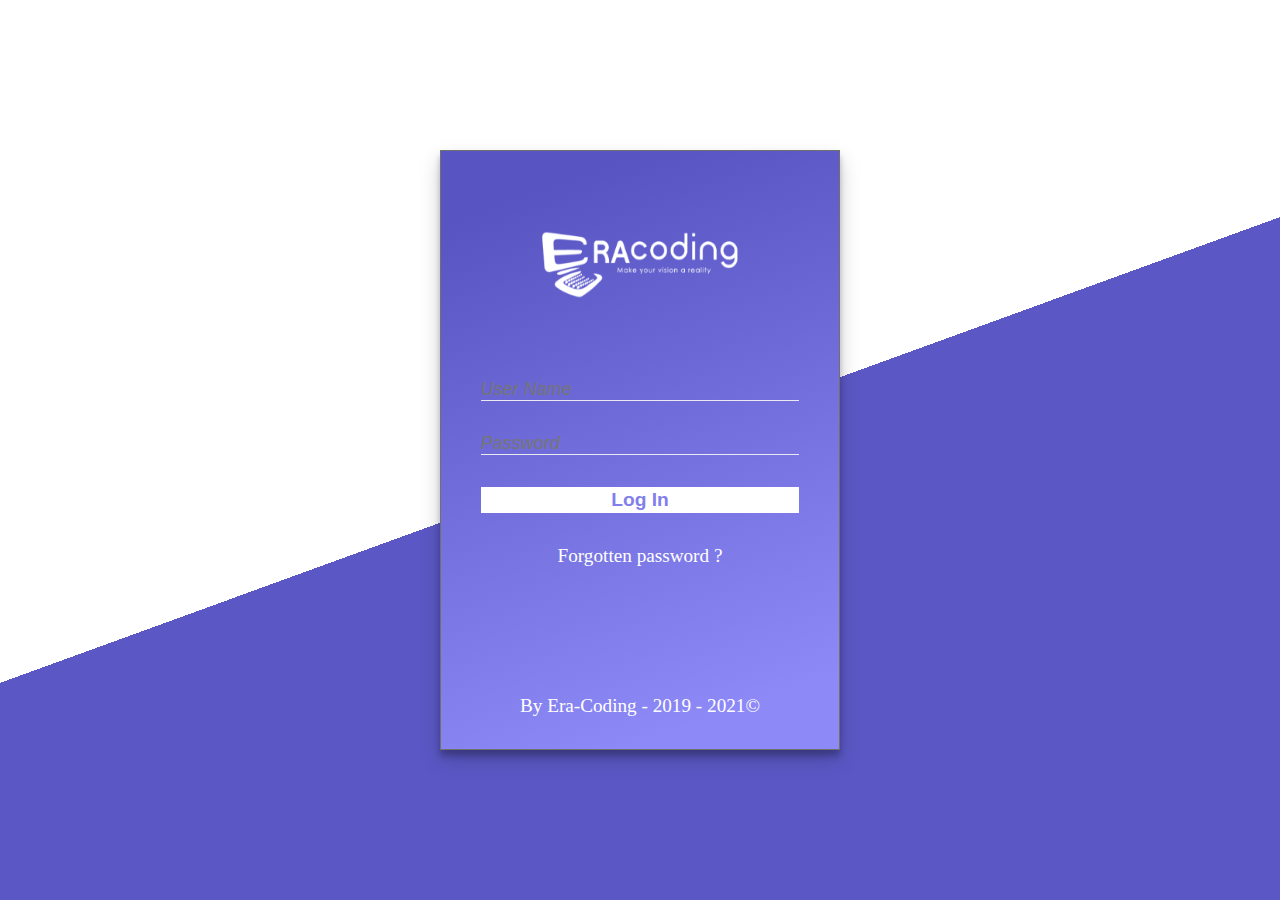
<file: index.html>
<!DOCTYPE html>
<html lang="en">

<head>
    <meta charset="UTF-8" />
    <meta http-equiv="X-UA-Compatible" content="IE=edge" />
    <meta name="viewport" content="width=device-width, initial-scale=1.0" />
    <title>Login page</title>
    <link href="https://cdn.jsdelivr.net/npm/bootstrap@5.1.3/dist/css/bootstrap.min.css" rel="stylesheet"
        integrity="sha384-1BmE4kWBq78iYhFldvKuhfTAU6auU8tT94WrHftjDbrCEXSU1oBoqyl2QvZ6jIW3" crossorigin="anonymous" />
    <link rel="stylesheet" href="https://cdnjs.cloudflare.com/ajax/libs/font-awesome/6.0.0-beta3/css/all.min.css"
        integrity="sha512-Fo3rlrZj/k7ujTnHg4CGR2D7kSs0v4LLanw2qksYuRlEzO+tcaEPQogQ0KaoGN26/zrn20ImR1DfuLWnOo7aBA=="
        crossorigin="anonymous" referrerpolicy="no-referrer" />
    <link rel="stylesheet" href="./assets/style/style.css" />
</head>

<body>
    <div class="container-fluid login-section">
        <div class="row form-container">
            <div class="form-section">
                <img src="./assets/imgs/white Logo_Mesa de trabajo 1 - Copy.png" class="logo" alt="logo" />
                <form>
                    <div class="email">
                        <input type="email" placeholder="User Name" />
                        <i class="far fa-user"></i>
                    </div>
                    <div class="password">
                        <input type="password" placeholder="Password" />
                        <i class="fas fa-lock"></i>
                    </div>
                    <button class="btn login">Log In</button>
                </form>
                <a href="#" class="forget-pass">Forgotten password ?</a>
                <a href="#" class="copywrite">By Era-Coding - 2019 - 2021© </a>
            </div>
        </div>
    </div>

    <script src="https://cdn.jsdelivr.net/npm/bootstrap@5.1.3/dist/js/bootstrap.bundle.min.js"
        integrity="sha384-ka7Sk0Gln4gmtz2MlQnikT1wXgYsOg+OMhuP+IlRH9sENBO0LRn5q+8nbTov4+1p"
        crossorigin="anonymous"></script>
</body>

</html>
</file>
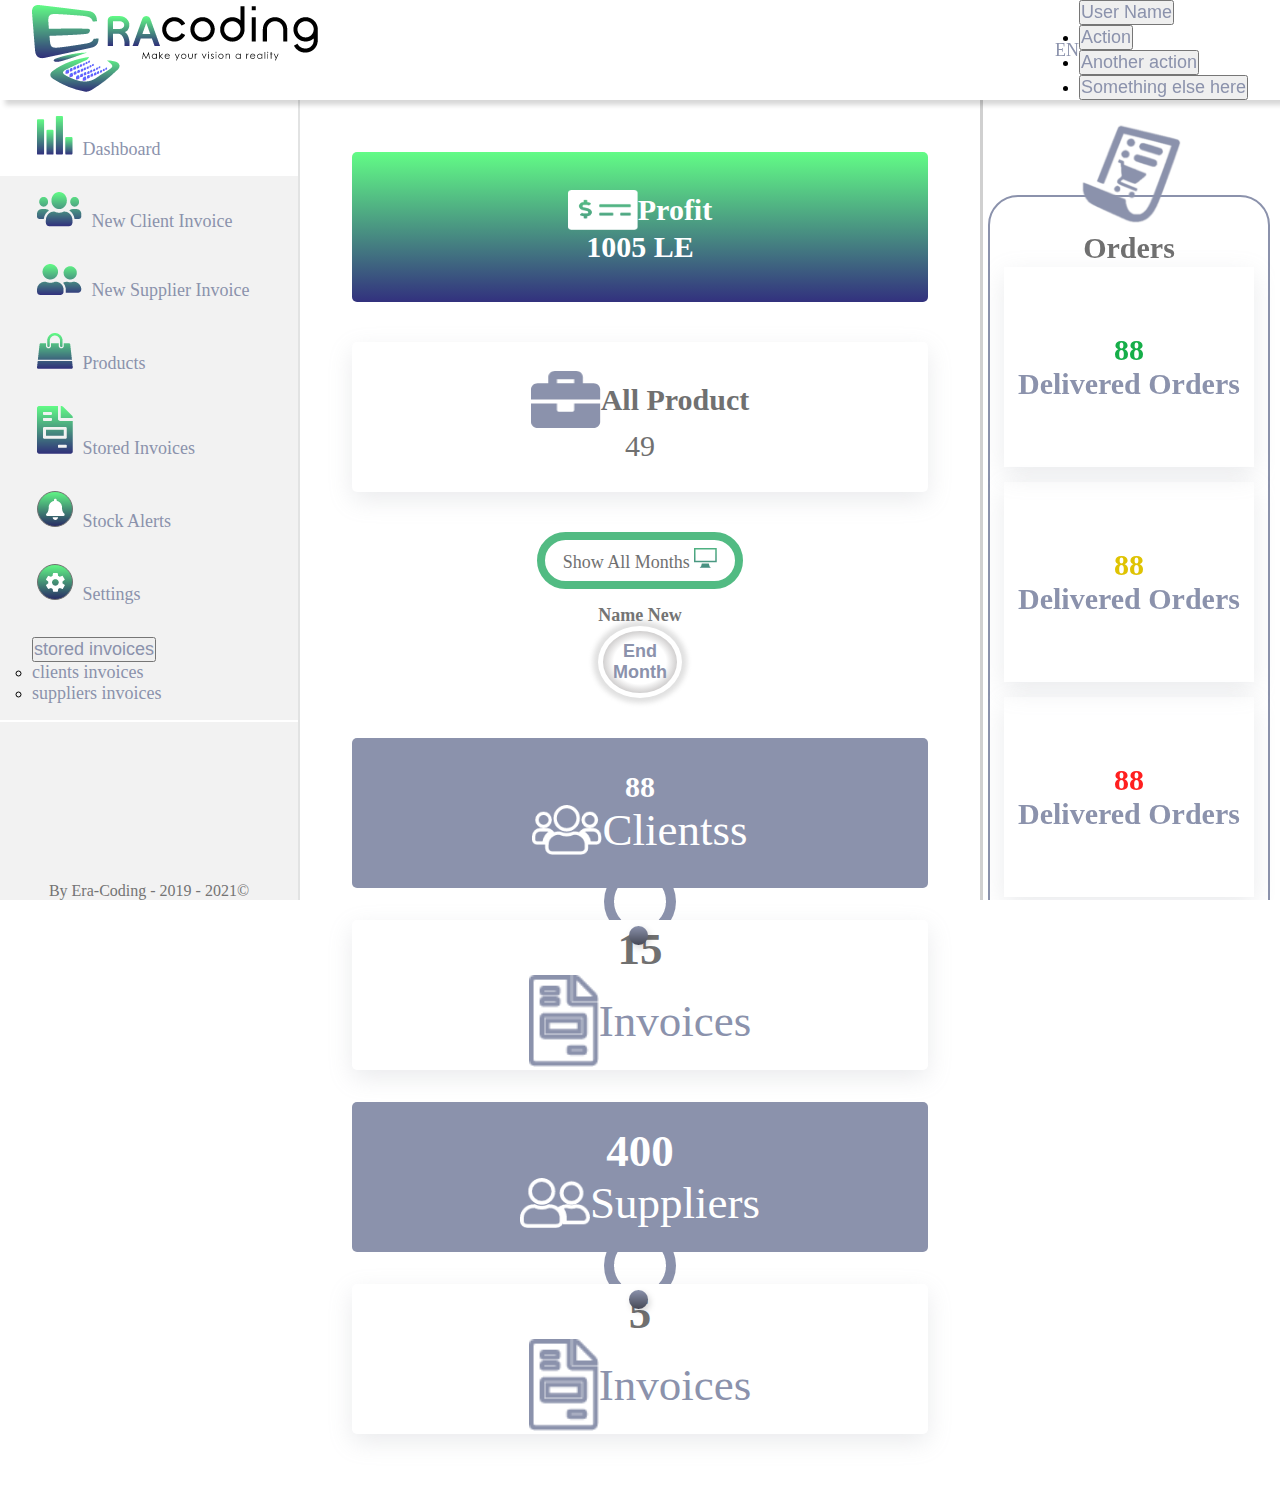
<file: home.html>
<!DOCTYPE html>
<html lang="en">

<head>
  <meta charset="UTF-8" />
  <meta http-equiv="X-UA-Compatible" content="IE=edge" />
  <meta name="viewport" content="width=device-width, initial-scale=1.0" />
  <link href="https://cdn.jsdelivr.net/npm/bootstrap@5.1.3/dist/css/bootstrap.min.css" rel="stylesheet"
    integrity="sha384-1BmE4kWBq78iYhFldvKuhfTAU6auU8tT94WrHftjDbrCEXSU1oBoqyl2QvZ6jIW3" crossorigin="anonymous" />
  <link rel="stylesheet" href="https://cdnjs.cloudflare.com/ajax/libs/font-awesome/6.0.0-beta3/css/all.min.css"
    integrity="sha512-Fo3rlrZj/k7ujTnHg4CGR2D7kSs0v4LLanw2qksYuRlEzO+tcaEPQogQ0KaoGN26/zrn20ImR1DfuLWnOo7aBA=="
    crossorigin="anonymous" referrerpolicy="no-referrer" />
  <link rel="stylesheet" href="./assets/style/style.css" />
  <title>Dashboard</title>
</head>

<body>
  <nav>
    <a href="#" class="mainlogo"><img src="./assets/imgs/mainlogo.png" alt="mainlogo" class="img-fluid" /></a>
    <div class="nav-items">
      <a href="#" class="lang me-5"><i class="fas fa-globe pe-1"></i>EN</a>
      <div class="dropdown">
        <button class="btn dropdown-toggle" type="button" id="dropdownMenu2" data-bs-toggle="dropdown"
          aria-expanded="false">
          User Name
        </button>
        <ul class="dropdown-menu" aria-labelledby="dropdownMenu2">
          <li><button class="dropdown-item" type="button">Action</button></li>
          <li>
            <button class="dropdown-item" type="button">
              Another action
            </button>
          </li>
          <li>
            <button class="dropdown-item" type="button">
              Something else here
            </button>
          </li>
        </ul>
      </div>
    </div>
    <div class="toggle" onclick="toggleMenu()"></div>
  </nav>

  <div class="main-section">
    <div class="side-bar">
      <ul class="side-bar-items">
        <li class="side-bar-item side-bar-active">
          <a href="#" class="sidebar-link"><img src="./assets/imgs/Icon ionic-ios-stats.png" alt="icon"
              class="img-fluid" />
            Dashboard
          </a>
        </li>
        <li class="side-bar-item">
          <a href="#" class="sidebar-link"><img src="./assets/imgs/Icon awesome-users.png" alt="icon"
              class="img-fluid" />
            New Client Invoice
          </a>
        </li>
        <li class="side-bar-item">
          <a href="#" class="sidebar-link"><img src="./assets/imgs/Icon awesome-user-friends.png" alt="icon"
              class="img-fluid" />
            New Supplier Invoice
          </a>
        </li>
        <li class="side-bar-item">
          <a href="#" class="sidebar-link"><img src="./assets/imgs/shopping-bag.png" alt="icon" class="img-fluid" />
            Products
          </a>
        </li>
        <li class="side-bar-item">
          <a href="#" class="sidebar-link"><img src="./assets/imgs/Icon awesome-file-invoice.png" alt="icon"
              class="img-fluid" />
            Stored Invoices
          </a>
        </li>
        <li class="side-bar-item">
          <a href="#" class="sidebar-link"><img src="./assets/imgs/Group 3739.png" alt="icon" class="img-fluid" />
            Stock Alerts
          </a>
        </li>
        <li class="side-bar-item ">
          <a href="#" class="sidebar-link"><img src="./assets/imgs/Group 3815.png" alt="icon" class="img-fluid" />
            Settings
          </a>
        </li>
        <li class="side-bar-item br-b">
          <div class="dropdown">
            <button class="btn dropdown-toggle" type="button" id="dropdownMenu2" data-bs-toggle="dropdown"
              aria-expanded="false">
              <a href="#">
                stored invoices
              </a>

            </button>
            <ul class="dropdown-menu" aria-labelledby="dropdownMenu2">

              <li>
                <a href="" class="dropdown-item" type="button">
                  clients invoices
                </a>
              </li>
              <li>
                <a href="" class="dropdown-item" type="button">
                  suppliers invoices
                </a>
              </li>
            </ul>
          </div>
        </li>
        <li class="side-bar-item nav-lang">
          <a href="#" class="lang me-5"><i class="fas fa-globe pe-2"></i>EN</a>
        </li>
        <li class="side-bar-item nav-moved">
          <div class="dropdown">
            <button class="btn dropdown-toggle" type="button" id="dropdownMenu2" data-bs-toggle="dropdown"
              aria-expanded="false">
              User Name
            </button>
            <ul class="dropdown-menu" aria-labelledby="dropdownMenu2">
              <li>
                <button class="dropdown-item" type="button">Action</button>
              </li>
              <li>
                <button class="dropdown-item" type="button">
                  Another action
                </button>
              </li>
              <li>
                <button class="dropdown-item" type="button">
                  Something else here
                </button>
              </li>
            </ul>
          </div>
        </li>
        <p class="copyR-md">By Era-Coding - 2019 - 2021©</p>
        <p class="copyR">By Era-Coding - 2019 - 2021©</p>
      </ul>
    </div>

    <div class="main-con">
      <div class="cards-section-one">
        <div class="profit">
          <a href="#">
            <div class="title">
              <img src="./assets/imgs/moneyicon.png" alt="icon" class="img-fluid pe-3" />
              <p>Profit</p>
            </div>
            <div class="sub">
              <p>1005 <span>LE</span></p>
            </div>
          </a>
        </div>
        <div class="product">
          <a href="#">
            <div class="title">
              <img src="./assets/imgs/bagicon.png" alt="icon" class="img-fluid pe-3" />
              <p>All Product</p>
            </div>
            <div class="sub">
              <p>49</p>
            </div>
          </a>
        </div>
      </div>
      <div class="buttons-main">
        <div class="months-link">
          <a href="#" class="show">Show All Months
            <img src="./assets/imgs/Icon metro-display.png" alt="icon" /></a>
          <p class="month-name">Name New</p>
          <!-- <a href="#" class="start">Start New Month <img src="./assets/imgs/Icon ionic-ios-arrow-dropright-circle.png" alt=""></a> -->
        </div>

        <form action="">
          <button>
            <p>
              End <br />
              Month
            </p>
          </button>
        </form>
        <!-- <form action="">
            <button>
              <img src="./assets/imgs/Icon ionic-ios-undo.png" alt="icon" />
              <p>Undo</p>
            </button>
          </form> -->
      </div>
      <div class="cards-section-two">
        <div class="left-part">
          <div class="dark-1">
            <a href="#">
              <div class="sub">
                <p>88</p>
              </div>
              <div class="title">
                <img src="./assets/imgs/clientsicon.png" alt="icon" class="pe-3" />
                <p>Clientss</p>
              </div>
            </a>
            <img src="./assets/imgs/Ellipse 2.png" class="ring-1" alt="icon" />
          </div>
          <div class="light-1">
            <a href="#">
              <div class="sub">
                <p>15</p>
              </div>
              <div class="title">
                <img src="./assets/imgs/billicon.png" alt="icon" class="img-fluid pe-3" />
                <p>Invoices</p>
              </div>
            </a>
            <img src="./assets/imgs/Ellipse 6.png" class="dot-1" alt="icon" />
          </div>
        </div>

        <div class="right-part">
          <div class="dark-2">
            <a href="#">
              <div class="sub">
                <p>400</p>
              </div>
              <div class="title">
                <img src="./assets/imgs/usersicon.png" alt="icon" class="img-fluid pe-3" />
                <p>Suppliers</p>
              </div>
            </a>
            <img src="./assets/imgs/Ellipse 2.png" class="ring-2" alt="icon" />
          </div>
          <div class="light-2">
            <a href="#">
              <div class="sub">
                <p>5</p>
              </div>
              <div class="title">
                <img src="./assets/imgs/billicon.png" alt="icon" class="img-fluid pe-3" />
                <p>Invoices</p>
              </div>
            </a>
            <img src="./assets/imgs/Ellipse 6.png" class="dot-2" alt="icon" />
          </div>
        </div>
      </div>
    </div>

    <div class="right-section">
      <div class="cards-con">
        <img src="./assets/imgs/Untitled.png" alt="img" />
        <h1 class="main-title">Orders</h1>
        <div class="border-orders">
          <div class="card-part">
            <h1 class="right-green">88</h1>
            <p>Delivered Orders</p>
          </div>
          <div class="card-part">
            <h1 class="right-yellow">88</h1>
            <p>Delivered Orders</p>
          </div>
          <div class="card-part">
            <h1 class="right-red">88</h1>
            <p>Delivered Orders</p>
          </div>
        </div>
      </div>
    </div>
  </div>

  <script src="./assets/js/app.js"></script>
  <script src="https://cdn.jsdelivr.net/npm/bootstrap@5.1.3/dist/js/bootstrap.bundle.min.js"
    integrity="sha384-ka7Sk0Gln4gmtz2MlQnikT1wXgYsOg+OMhuP+IlRH9sENBO0LRn5q+8nbTov4+1p"
    crossorigin="anonymous"></script>
</body>

</html>
</file>
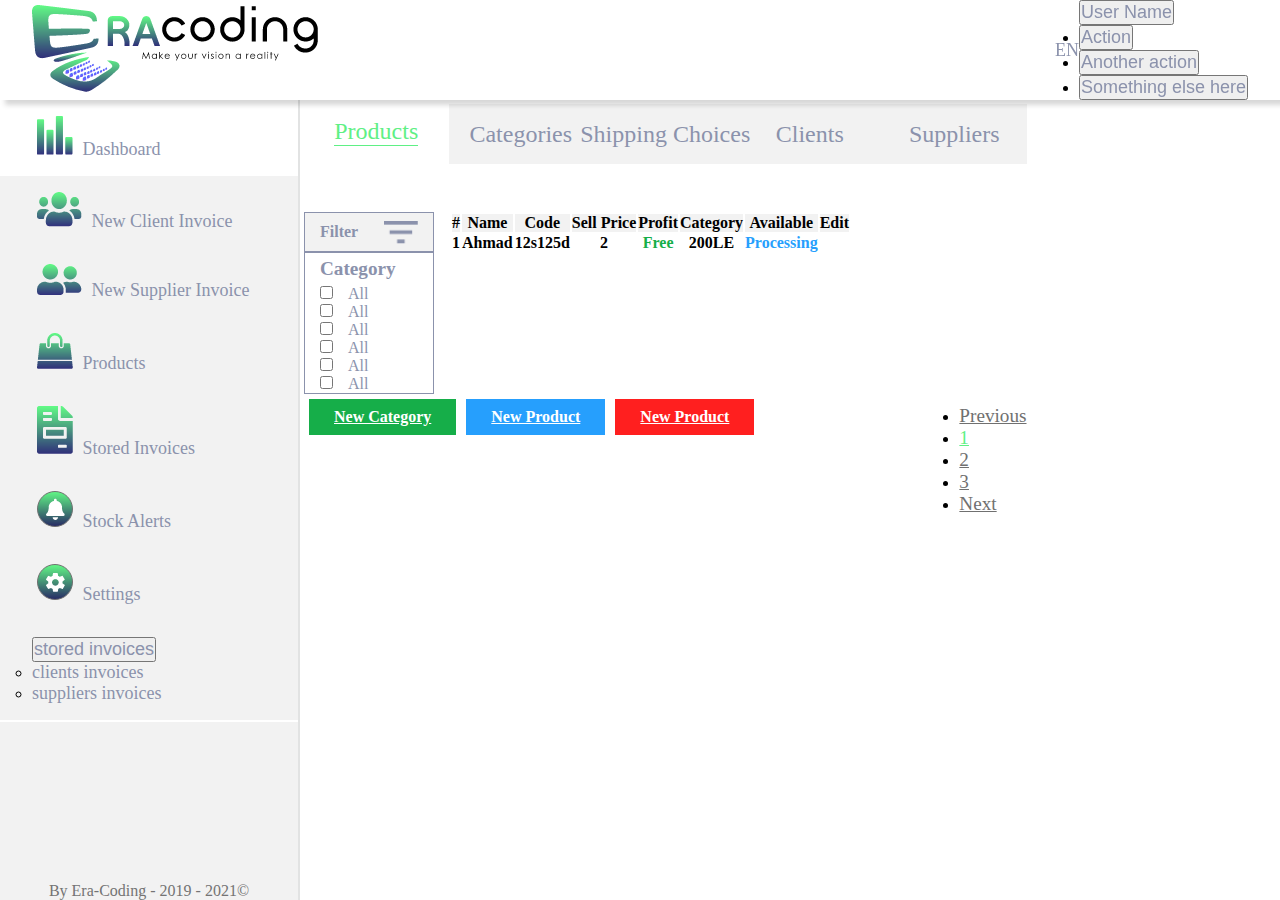
<file: new.html>
<!DOCTYPE html>
<html lang="en">

<head>
  <meta charset="UTF-8" />
  <meta http-equiv="X-UA-Compatible" content="IE=edge" />
  <meta name="viewport" content="width=device-width, initial-scale=1.0" />
  <link href="https://cdn.jsdelivr.net/npm/bootstrap@5.1.3/dist/css/bootstrap.min.css" rel="stylesheet"
    integrity="sha384-1BmE4kWBq78iYhFldvKuhfTAU6auU8tT94WrHftjDbrCEXSU1oBoqyl2QvZ6jIW3" crossorigin="anonymous" />
  <link rel="stylesheet" href="https://cdnjs.cloudflare.com/ajax/libs/font-awesome/6.0.0-beta3/css/all.min.css"
    integrity="sha512-Fo3rlrZj/k7ujTnHg4CGR2D7kSs0v4LLanw2qksYuRlEzO+tcaEPQogQ0KaoGN26/zrn20ImR1DfuLWnOo7aBA=="
    crossorigin="anonymous" referrerpolicy="no-referrer" />
  <link rel="stylesheet" href="./assets/style/style.css" />
  <title>Tabs</title>
</head>

<body>
  <nav>
    <a href="#" class="mainlogo"><img src="./assets/imgs/mainlogo.png" alt="mainlogo" class="img-fluid" /></a>
    <div class="nav-items">
      <a href="#" class="lang me-5"><i class="fas fa-globe pe-1"></i>EN</a>
      <div class="dropdown">
        <button class="btn dropdown-toggle" type="button" id="dropdownMenu2" data-bs-toggle="dropdown"
          aria-expanded="false">
          User Name
        </button>
        <ul class="dropdown-menu" aria-labelledby="dropdownMenu2">
          <li><button class="dropdown-item" type="button">Action</button></li>
          <li>
            <button class="dropdown-item" type="button">
              Another action
            </button>
          </li>
          <li>
            <button class="dropdown-item" type="button">
              Something else here
            </button>
          </li>
        </ul>
      </div>
    </div>

    <div class="toggle" onclick="toggleMenu()"></div>
  </nav>

  <div class="main-section">
    <div class="side-bar">
      <ul class="side-bar-items">
        <li class="side-bar-item side-bar-active">
          <a href="#" class="sidebar-link"><img src="./assets/imgs/Icon ionic-ios-stats.png" alt="icon"
              class="img-fluid" />
            Dashboard
          </a>
        </li>
        <li class="side-bar-item">
          <a href="#" class="sidebar-link"><img src="./assets/imgs/Icon awesome-users.png" alt="icon"
              class="img-fluid" />
            New Client Invoice
          </a>
        </li>
        <li class="side-bar-item">
          <a href="#" class="sidebar-link"><img src="./assets/imgs/Icon awesome-user-friends.png" alt="icon"
              class="img-fluid" />
            New Supplier Invoice
          </a>
        </li>
        <li class="side-bar-item">
          <a href="#" class="sidebar-link"><img src="./assets/imgs/shopping-bag.png" alt="icon" class="img-fluid" />
            Products
          </a>
        </li>
        <li class="side-bar-item">
          <a href="#" class="sidebar-link"><img src="./assets/imgs/Icon awesome-file-invoice.png" alt="icon"
              class="img-fluid" />
            Stored Invoices
          </a>
        </li>
        <li class="side-bar-item">
          <a href="#" class="sidebar-link"><img src="./assets/imgs/Group 3739.png" alt="icon" class="img-fluid" />
            Stock Alerts
          </a>
        </li>
        <li class="side-bar-item ">
          <a href="#" class="sidebar-link"><img src="./assets/imgs/Group 3815.png" alt="icon" class="img-fluid" />
            Settings
          </a>
        </li>
        <li class="side-bar-item br-b">
          <div class="dropdown">
            <button class="btn dropdown-toggle" type="button" id="dropdownMenu2" data-bs-toggle="dropdown"
              aria-expanded="false">
              <a href="#">
                stored invoices
              </a>

            </button>
            <ul class="dropdown-menu" aria-labelledby="dropdownMenu2">

              <li>
                <a href="" class="dropdown-item" type="button">
                  clients invoices
                </a>
              </li>
              <li>
                <a href="" class="dropdown-item" type="button">
                  suppliers invoices
                </a>
              </li>
            </ul>
          </div>
        </li>
        <li class="side-bar-item nav-lang">
          <a href="#" class="lang me-5"><i class="fas fa-globe pe-2"></i>EN</a>
        </li>
        <li class="side-bar-item nav-moved">
          <div class="dropdown">
            <button class="btn dropdown-toggle" type="button" id="dropdownMenu2" data-bs-toggle="dropdown"
              aria-expanded="false">
              User Name
            </button>
            <ul class="dropdown-menu" aria-labelledby="dropdownMenu2">
              <li>
                <button class="dropdown-item" type="button">Action</button>
              </li>
              <li>
                <button class="dropdown-item" type="button">
                  Another action
                </button>
              </li>
              <li>
                <button class="dropdown-item" type="button">
                  Something else here
                </button>
              </li>
            </ul>
          </div>
        </li>
        <p class="copyR-md">By Era-Coding - 2019 - 2021©</p>
        <p class="copyR">By Era-Coding - 2019 - 2021©</p>
      </ul>
    </div>

    <div class="main-content">
      <div class="container-fluid">
        <button class="toggleBtn" onclick="myFunction()">Links</button>
        <div class="tabs d-md-flex d-none" id="link">
          <a href="#" id="link" class="tab-link tabActive">
            <p class="br">Products</p>
          </a>
          <a href="#" class="tab-link">Categories</a>
          <a href="#" class="tab-link">Shipping Choices</a>
          <a href="#" class="tab-link">Clients</a>
          <a href="#" class="tab-link">Suppliers</a>
        </div>
        <div class="tableContainer">
          <div class="left-side">
            <div class="head">
              <p>Filter</p>
              <img src="./assets/imgs/Icon material-filter-list.png" alt="logo" />
            </div>
            <div class="cat-body">
              <p class="cat-title">Category</p>
              <div class="cat">
                <input type="checkbox" aria-label="Checkbox for following text input" />
                <p>All</p>
              </div>
              <div class="cat">
                <input type="checkbox" aria-label="Checkbox for following text input" />
                <p>All</p>
              </div>
              <div class="cat">
                <input type="checkbox" aria-label="Checkbox for following text input" />
                <p>All</p>
              </div>
              <div class="cat">
                <input type="checkbox" aria-label="Checkbox for following text input" />
                <p>All</p>
              </div>
              <div class="cat">
                <input type="checkbox" aria-label="Checkbox for following text input" />
                <p>All</p>
              </div>
              <div class="cat">
                <input type="checkbox" aria-label="Checkbox for following text input" />
                <p>All</p>
              </div>
            </div>
          </div>

          <table class="table">
            <thead>
              <tr>
                <th scope="col">#</th>
                <th scope="col">Name</th>
                <th scope="col">Code</th>
                <th scope="col">Sell Price</th>
                <th scope="col">Profit</th>
                <th scope="col">Category</th>
                <th scope="col">Available</th>
                <th scope="col">Edit</th>
              </tr>
            </thead>
            <tbody>
              <tr>
                <th scope="row">1</th>
                <td>Ahmad</td>
                <td>12s125d</td>
                <td>2</td>
                <td class="td-free">Free</td>
                <td>200LE</td>
                <td class="td-proc">Processing</td>
                <td>
                  <a href="#"><i class="fas fa-edit"></i></a>
                  <a href="#"><i class="fas fa-trash"></i></a>
                </td>
              </tr>
            </tbody>
          </table>
        </div>
        <div class="table-bottom mt-md-5">
          <div class="btns">
            <a href="#" class="btn green-btn">New Category</a>
            <a href="#" class="btn blue-btn">New Product</a>
            <a href="#" class="btn red-btn">New Product</a>
          </div>
          <div aria-label=" Page navigation example">
            <ul class="pagination">
              <li class="page-item">
                <a class="page-link" href="#" aria-label="Previous">
                  <span aria-hidden="true">
                    <i class="fas fa-less-than"></i>
                  </span>
                  <span class="sr-only">Previous</span>
                </a>
              </li>
              <li class="page-item">
                <a class="page-link me-2 ms-2 pActive" href="#">1</a>
              </li>
              <li class="page-item">
                <a class="page-link me-2 ms-2" href="#">2</a>
              </li>
              <li class="page-item me-2 ms-2"><a class="page-link" href="#">3</a></li>
              <li class="page-item">
                <a class="page-link" href="#" aria-label="Next">
                  <span aria-hidden="true">
                    <i class="fas fa-greater-than"></i>
                  </span>
                  <span class="sr-only">Next</span>
                </a>
              </li>
            </ul>
          </div>
        </div>
      </div>
    </div>
  </div>

  <script src="./assets/js/app.js"></script>
  <script src="https://cdn.jsdelivr.net/npm/bootstrap@5.1.3/dist/js/bootstrap.bundle.min.js"
    integrity="sha384-ka7Sk0Gln4gmtz2MlQnikT1wXgYsOg+OMhuP+IlRH9sENBO0LRn5q+8nbTov4+1p"
    crossorigin="anonymous"></script>
</body>

</html>
</file>
<file: assets/style/style.css>
*,
*::before,
*::after {
  padding: 0;
  margin: 0;
  -webkit-box-sizing: border-box;
          box-sizing: border-box;
}

body {
  padding: 0;
  margin: 0;
  -webkit-box-sizing: border-box;
          box-sizing: border-box;
  font-family: "Times New Roman", Times, serif;
  min-height: 100vh;
}

.dropdown-toggle:focus, .dropdown-toggle:active {
  outline: none;
  border: 1px solid #fff;
  -webkit-box-shadow: none;
          box-shadow: none;
}

.red-btn {
  background-color: #ff1f1f;
  border: 1px solid #ff1f1f;
  color: #fff;
  padding: 0.5rem 1.5rem;
  font-weight: bold;
  margin: 5px;
}

.red-btn:hover {
  -webkit-transition: color 0.3s ease-in-out;
  transition: color 0.3s ease-in-out;
  color: #ff1f1f;
  background-color: #fff;
}

.blue-btn {
  color: #fff;
  padding: 0.5rem 1.5rem;
  background-color: #269ffd;
  border: 1px solid #269ffd;
  font-weight: bold;
  margin: 5px;
}

.blue-btn:hover {
  -webkit-transition: color 0.3s ease-in-out;
  transition: color 0.3s ease-in-out;
  color: #269ffd;
  background-color: #fff;
}

.green-btn {
  color: #fff;
  padding: 0.5rem 1.5rem;
  background-color: #16ae49;
  border: 1px solid #16ae49;
  font-weight: bold;
  margin: 5px;
}

.green-btn:hover {
  -webkit-transition: color 0.3s ease-in-out;
  transition: color 0.3s ease-in-out;
  color: #269ffd;
  background-color: #fff;
}

.login-section {
  display: -webkit-box;
  display: -ms-flexbox;
  display: flex;
  -webkit-box-pack: center;
      -ms-flex-pack: center;
          justify-content: center;
  -webkit-box-align: center;
      -ms-flex-align: center;
          align-items: center;
  height: 100vh;
  background-image: linear-gradient(160deg, #fff 50%, #5b58c6 50%);
  background-size: cover;
  background-repeat: no-repeat;
}

.login-section .form-section {
  display: -webkit-box;
  display: -ms-flexbox;
  display: flex;
  -webkit-box-orient: vertical;
  -webkit-box-direction: normal;
      -ms-flex-direction: column;
          flex-direction: column;
  -webkit-box-pack: start;
      -ms-flex-pack: start;
          justify-content: flex-start;
  -webkit-box-align: center;
      -ms-flex-align: center;
          align-items: center;
  background-image: linear-gradient(160deg, #5855c3 10%, #8d8af7 90%);
  border: 1px solid #707070;
  -webkit-box-shadow: rgba(0, 0, 0, 0.19) 0px 10px 20px, rgba(0, 0, 0, 0.23) 0px 6px 6px;
          box-shadow: rgba(0, 0, 0, 0.19) 0px 10px 20px, rgba(0, 0, 0, 0.23) 0px 6px 6px;
  width: 400px;
  height: 600px;
  text-align: center;
}

.login-section .form-section .logo {
  width: 200px;
  height: 100px;
  margin-top: 4rem;
  margin-bottom: 4rem;
}

.login-section .form-section form {
  width: 80%;
  display: -webkit-box;
  display: -ms-flexbox;
  display: flex;
  -webkit-box-orient: vertical;
  -webkit-box-direction: normal;
      -ms-flex-direction: column;
          flex-direction: column;
  -webkit-box-align: center;
      -ms-flex-align: center;
          align-items: center;
  -webkit-box-pack: start;
      -ms-flex-pack: start;
          justify-content: flex-start;
}

.login-section .form-section form .email {
  width: 100%;
  position: relative;
}

.login-section .form-section form .email input {
  width: 100%;
  border: none;
  border-bottom: 1px solid #eae9ef;
  background: transparent;
  margin-bottom: 2rem;
  color: #fff;
  font-size: 18px;
  font-style: italic;
  outline: none;
}

.login-section .form-section form .email i {
  position: absolute;
  color: #eae9ef;
  font-size: 18px;
  right: 5px;
}

.login-section .form-section form .password {
  width: 100%;
  position: relative;
}

.login-section .form-section form .password input {
  width: 100%;
  border: none;
  border-bottom: 1px solid #eae9ef;
  background: transparent;
  margin-bottom: 2rem;
  color: #ffffff;
  font-size: 18px;
  font-style: italic;
  outline: none;
}

.login-section .form-section form .password i {
  position: absolute;
  color: #eae9ef;
  right: 5px;
  font-size: 18px;
}

.login-section .form-section form .login {
  width: 100%;
  background: #fff;
  color: #827fed;
  font-size: 1.2em;
  font-weight: bold;
  border: 2px solid #fff;
}

.login-section .form-section form .login:hover {
  color: #000;
  border: 2px solid #000;
  -webkit-transition: color 0.2s ease-in-out;
  transition: color 0.2s ease-in-out;
}

.login-section .form-section .forget-pass {
  text-decoration: none;
  color: #fff;
  font-size: 1.2em;
  margin-top: 2rem;
}

.login-section .form-section .forget-pass:hover {
  color: #000;
  -webkit-transition: color 0.2s ease-in-out;
  transition: color 0.2s ease-in-out;
}

.login-section .form-section .copywrite {
  margin-top: auto;
  margin-bottom: 2rem;
  text-decoration: none;
  color: #fff;
  font-size: 1.2em;
}

.login-section .form-section .copywrite:hover {
  color: #000;
  -webkit-transition: color 0.2s ease-in-out;
  transition: color 0.2s ease-in-out;
}

nav {
  height: 100px;
  width: 100%;
  display: -webkit-box;
  display: -ms-flexbox;
  display: flex;
  -webkit-box-pack: justify;
      -ms-flex-pack: justify;
          justify-content: space-between;
  -webkit-box-align: center;
      -ms-flex-align: center;
          align-items: center;
  padding: 1rem 2rem;
  -webkit-box-shadow: 5px 5px 5px rgba(0, 0, 0, 0.16);
          box-shadow: 5px 5px 5px rgba(0, 0, 0, 0.16);
  position: fixed;
  z-index: 3;
  background-color: #fff;
}

nav .logo {
  text-decoration: none;
}

nav .logo img {
  width: 230px;
  height: 85px;
}

nav .nav-items {
  display: -webkit-box;
  display: -ms-flexbox;
  display: flex;
  -webkit-box-pack: center;
      -ms-flex-pack: center;
          justify-content: center;
  -webkit-box-align: center;
      -ms-flex-align: center;
          align-items: center;
}

nav .nav-items .lang {
  text-decoration: none;
  font-size: 18px;
  color: #8b92ac;
}

nav .nav-items .lang:hover {
  color: #000;
  -webkit-transition: color 0.3s ease-in-out;
  transition: color 0.3s ease-in-out;
}

nav .nav-items .dropdown button {
  font-size: 18px;
  color: #8b92ac;
}

nav .nav-items .dropdown button:hover {
  color: #000;
  -webkit-transition: color 0.3s ease-in-out;
  transition: color 0.3s ease-in-out;
}

nav .nav-items .dropdown button:focus, nav .nav-items .dropdown button:active {
  outline: none;
  border: 1px solid #fff;
  -webkit-box-shadow: none;
          box-shadow: none;
}

nav .toggle {
  display: none;
}

.main-section {
  position: relative;
  width: 100%;
  min-height: 100vh;
  display: -webkit-box;
  display: -ms-flexbox;
  display: flex;
  -webkit-box-pack: justify;
      -ms-flex-pack: justify;
          justify-content: space-between;
}

.main-section .side-bar {
  display: -webkit-box;
  display: -ms-flexbox;
  display: flex;
  -webkit-box-orient: vertical;
  -webkit-box-direction: normal;
      -ms-flex-direction: column;
          flex-direction: column;
  -webkit-box-pack: justify;
      -ms-flex-pack: justify;
          justify-content: space-between;
  position: fixed;
  top: 100px;
  left: 0;
  bottom: 0;
  width: 300px;
  background-color: #f2f2f2;
  z-index: 2;
  border-right: 2px solid #9495952a;
  -webkit-transition: all 0.2s ease-in-out;
  transition: all 0.2s ease-in-out;
  overflow-y: auto;
}

.main-section .side-bar .side-bar-items {
  position: relative;
  top: 0;
  left: 0;
  bottom: 0;
  width: 100%;
  height: -webkit-fit-content;
  height: -moz-fit-content;
  height: fit-content;
  display: -webkit-box;
  display: -ms-flexbox;
  display: flex;
  -webkit-box-orient: vertical;
  -webkit-box-direction: normal;
      -ms-flex-direction: column;
          flex-direction: column;
  -webkit-box-pack: center;
      -ms-flex-pack: center;
          justify-content: center;
  -webkit-box-align: center;
      -ms-flex-align: center;
          align-items: center;
  padding: 0;
}

.main-section .side-bar .side-bar-items .side-bar-active {
  background-color: #fff;
}

.main-section .side-bar .side-bar-items .side-bar-active a {
  color: #000;
}

.main-section .side-bar .side-bar-items .br-b {
  border-bottom: 2px solid #fff;
}

.main-section .side-bar .side-bar-items .side-bar-item {
  list-style: none;
  width: 100%;
  margin-bottom: 1rem;
  padding: 1rem 2rem;
}

.main-section .side-bar .side-bar-items .side-bar-item:hover {
  -webkit-transition: all 0.2s ease-in-out;
  transition: all 0.2s ease-in-out;
  background-color: #fff;
}

.main-section .side-bar .side-bar-items .side-bar-item:hover a {
  color: #000;
  -webkit-transition: color 0.3s ease-in-out;
  transition: color 0.3s ease-in-out;
}

.main-section .side-bar .side-bar-items .side-bar-item a {
  text-decoration: none;
  color: #8b92ac;
  font-size: 18px;
  text-align: center;
}

.main-section .side-bar .side-bar-items .side-bar-item a img {
  padding: 0 5px;
}

.main-section .side-bar .side-bar-items .nav-moved,
.main-section .side-bar .side-bar-items .nav-lang {
  display: none;
}

.main-section .side-bar .side-bar-items .copyR-md {
  display: none;
}

.main-section .side-bar .copyR {
  margin-top: auto;
  text-align: center;
  white-space: nowrap;
  color: #747474;
}

.main-section .main-con {
  position: relative;
  width: calc(100vw - 700px);
  left: 300px;
  right: 400px;
  height: 100%;
  margin-bottom: 0;
}

.main-section .main-con .cards-section-one {
  position: relative;
  width: 100%;
  gap: 20px;
  padding: 20px;
  margin: 0 auto;
  margin-top: 150px;
  display: -ms-grid;
  display: grid;
  -ms-grid-columns: (1fr)[2];
      grid-template-columns: repeat(2, 1fr);
  place-items: center;
}

.main-section .main-con .cards-section-one .profit {
  position: relative;
  background-image: -webkit-gradient(linear, left bottom, left top, from(#62fc86), to(#32317e));
  background-image: linear-gradient(to top, #62fc86, #32317e);
  border-radius: 5px;
  width: 90%;
  height: 150px;
  display: -webkit-box;
  display: -ms-flexbox;
  display: flex;
  -webkit-box-orient: vertical;
  -webkit-box-direction: normal;
      -ms-flex-direction: column;
          flex-direction: column;
  -webkit-box-pack: center;
      -ms-flex-pack: center;
          justify-content: center;
  -webkit-box-align: center;
      -ms-flex-align: center;
          align-items: center;
  padding: 10px;
}

.main-section .main-con .cards-section-one .profit a {
  text-decoration: none;
}

.main-section .main-con .cards-section-one .profit .title {
  display: -webkit-box;
  display: -ms-flexbox;
  display: flex;
  -webkit-box-pack: center;
      -ms-flex-pack: center;
          justify-content: center;
  -webkit-box-align: center;
      -ms-flex-align: center;
          align-items: center;
}

.main-section .main-con .cards-section-one .profit .title img {
  width: 70px;
}

.main-section .main-con .cards-section-one .profit .title p {
  color: #fff;
  font-size: 30px;
  font-weight: bold;
  margin: 0;
}

.main-section .main-con .cards-section-one .profit .sub {
  text-align: center;
  font-weight: bold;
}

.main-section .main-con .cards-section-one .profit .sub p {
  color: #fff;
  font-size: 30px;
  margin: 0;
}

.main-section .main-con .cards-section-one .profit .sub p span {
  font-size: 30px;
}

.main-section .main-con .cards-section-one .product {
  position: relative;
  border-radius: 5px;
  width: 90%;
  height: 150px;
  display: -webkit-box;
  display: -ms-flexbox;
  display: flex;
  -webkit-box-orient: vertical;
  -webkit-box-direction: normal;
      -ms-flex-direction: column;
          flex-direction: column;
  -webkit-box-pack: center;
      -ms-flex-pack: center;
          justify-content: center;
  -webkit-box-align: center;
      -ms-flex-align: center;
          align-items: center;
  -webkit-box-shadow: rgba(149, 157, 165, 0.2) 0px 8px 24px;
          box-shadow: rgba(149, 157, 165, 0.2) 0px 8px 24px;
  padding: 10px;
}

.main-section .main-con .cards-section-one .product a {
  text-decoration: none;
}

.main-section .main-con .cards-section-one .product .title {
  display: -webkit-box;
  display: -ms-flexbox;
  display: flex;
  -webkit-box-pack: center;
      -ms-flex-pack: center;
          justify-content: center;
  -webkit-box-align: center;
      -ms-flex-align: center;
          align-items: center;
}

.main-section .main-con .cards-section-one .product .title img {
  width: 70px;
}

.main-section .main-con .cards-section-one .product .title p {
  color: #707070;
  font-size: 30px;
  font-weight: bold;
  margin: 0;
}

.main-section .main-con .cards-section-one .product .sub {
  text-align: center;
}

.main-section .main-con .cards-section-one .product .sub p {
  color: #707070;
  font-size: 30px;
  margin: 0;
}

.main-section .main-con .buttons-main {
  display: -webkit-box;
  display: -ms-flexbox;
  display: flex;
  -webkit-box-orient: vertical;
  -webkit-box-direction: normal;
      -ms-flex-direction: column;
          flex-direction: column;
  position: relative;
  -webkit-box-pack: center;
      -ms-flex-pack: center;
          justify-content: center;
  -webkit-box-align: center;
      -ms-flex-align: center;
          align-items: center;
}

.main-section .main-con .buttons-main .months-link {
  display: -webkit-box;
  display: -ms-flexbox;
  display: flex;
  -webkit-box-orient: vertical;
  -webkit-box-direction: normal;
      -ms-flex-direction: column;
          flex-direction: column;
  height: 100%;
  -webkit-box-align: center;
      -ms-flex-align: center;
          align-items: center;
  -webkit-box-pack: center;
      -ms-flex-pack: center;
          justify-content: center;
}

.main-section .main-con .buttons-main .months-link .show {
  text-decoration: none;
  font-size: 18px;
  color: #707070;
  padding: 8px 18px;
  border: 8px solid #52bb83;
  border-radius: 35px;
  margin-bottom: 1rem;
}

.main-section .main-con .buttons-main .months-link .month-name {
  font-size: 18px;
  font-weight: bold;
  text-align: center;
  color: #747474;
}

.main-section .main-con .buttons-main .months-link .start {
  text-decoration: none;
  font-size: 18px;
  color: #707070;
  padding: 8px 18px;
  border: 8px solid #f9b554;
  border-radius: 35px;
  margin-bottom: 1rem;
}

.main-section .main-con .buttons-main .end-month {
  text-decoration: none;
  color: #747474;
  background-color: #fff;
  font-size: 18px;
  font-weight: 500;
  border: 3px solid #8d8af7;
  border-radius: 35px;
  padding: 5px 10px;
  z-index: 1;
}

.main-section .main-con .buttons-main form button {
  position: relative;
  text-decoration: none;
  color: #8b92ac;
  font-size: 18px;
  border: 1px solid #8b92ac;
  display: -webkit-box;
  display: -ms-flexbox;
  display: flex;
  -webkit-box-orient: vertical;
  -webkit-box-direction: normal;
      -ms-flex-direction: column;
          flex-direction: column;
  -webkit-box-align: center;
      -ms-flex-align: center;
          align-items: center;
  -webkit-box-pack: justify;
      -ms-flex-pack: justify;
          justify-content: space-between;
  padding: 10px;
  border-radius: 50%;
  z-index: 1;
  background-image: radial-gradient(#fff, #fff, #4039398c);
  border: 5px solid #fff;
  -webkit-box-shadow: 0 0 5px 5px rgba(187, 187, 187, 0.459);
          box-shadow: 0 0 5px 5px rgba(187, 187, 187, 0.459);
}

.main-section .main-con .buttons-main form button p {
  margin: 0;
  font-size: 18px;
  color: #8b92ac;
  font-weight: 600;
}

.main-section .main-con .buttons-main form .button-active p {
  color: #000;
}

.main-section .main-con .buttons-main form .button-active img {
  -webkit-filter: invert(1);
          filter: invert(1);
}

.main-section .main-con .cards-section-two {
  top: -4rem;
  position: relative;
  width: 100%;
  padding: 0;
  display: -ms-grid;
  display: grid;
  -ms-grid-columns: (1fr)[2];
      grid-template-columns: repeat(2, 1fr);
  place-items: center;
  -ms-flex-wrap: wrap;
      flex-wrap: wrap;
}

.main-section .main-con .cards-section-two .left-part {
  display: -webkit-box;
  display: -ms-flexbox;
  display: flex;
  -webkit-box-orient: vertical;
  -webkit-box-direction: normal;
      -ms-flex-direction: column;
          flex-direction: column;
  -webkit-box-pack: center;
      -ms-flex-pack: center;
          justify-content: center;
  -webkit-box-align: center;
      -ms-flex-align: center;
          align-items: center;
  width: 80%;
}

.main-section .main-con .cards-section-two .left-part .dark-1 {
  background-color: #8b92ac;
  width: 100%;
  height: 150px;
  border-radius: 5px;
  display: -webkit-box;
  display: -ms-flexbox;
  display: flex;
  -webkit-box-pack: center;
      -ms-flex-pack: center;
          justify-content: center;
  -webkit-box-align: center;
      -ms-flex-align: center;
          align-items: center;
  position: relative;
}

.main-section .main-con .cards-section-two .left-part .dark-1 a {
  text-decoration: none;
}

.main-section .main-con .cards-section-two .left-part .dark-1 a:hover p {
  color: #000;
}

.main-section .main-con .cards-section-two .left-part .dark-1 .sub p {
  margin: 0;
  color: #fff;
  font-size: 30px;
  font-weight: bold;
  text-align: center;
}

.main-section .main-con .cards-section-two .left-part .dark-1 .title {
  display: -webkit-box;
  display: -ms-flexbox;
  display: flex;
  -webkit-box-pack: center;
      -ms-flex-pack: center;
          justify-content: center;
  -webkit-box-align: center;
      -ms-flex-align: center;
          align-items: center;
}

.main-section .main-con .cards-section-two .left-part .dark-1 .title img {
  width: 70px;
}

.main-section .main-con .cards-section-two .left-part .dark-1 .title p {
  margin: 0;
  font-size: 30px;
  color: #fff;
}

.main-section .main-con .cards-section-two .left-part .dark-1 .ring-1 {
  position: absolute;
  left: 0;
  right: 0;
  bottom: -50px;
  margin-left: auto;
  margin-right: auto;
  z-index: -1;
}

.main-section .main-con .cards-section-two .left-part .light-1 {
  background-color: #fff;
  width: 100%;
  height: 150px;
  border-radius: 5px;
  -webkit-box-shadow: rgba(149, 157, 165, 0.2) 0px 8px 24px;
          box-shadow: rgba(149, 157, 165, 0.2) 0px 8px 24px;
  margin-top: 2rem;
  display: -webkit-box;
  display: -ms-flexbox;
  display: flex;
  -webkit-box-pack: center;
      -ms-flex-pack: center;
          justify-content: center;
  -webkit-box-align: center;
      -ms-flex-align: center;
          align-items: center;
  position: relative;
}

.main-section .main-con .cards-section-two .left-part .light-1 a {
  text-decoration: none;
}

.main-section .main-con .cards-section-two .left-part .light-1 a:hover p {
  color: #000;
}

.main-section .main-con .cards-section-two .left-part .light-1 .sub p {
  margin: 0;
  color: #707070;
  font-size: 30px;
  font-weight: bold;
  text-align: center;
}

.main-section .main-con .cards-section-two .left-part .light-1 .title {
  display: -webkit-box;
  display: -ms-flexbox;
  display: flex;
  -webkit-box-pack: center;
      -ms-flex-pack: center;
          justify-content: center;
  -webkit-box-align: center;
      -ms-flex-align: center;
          align-items: center;
}

.main-section .main-con .cards-section-two .left-part .light-1 .title img {
  width: 70px;
}

.main-section .main-con .cards-section-two .left-part .light-1 .title p {
  margin: 0;
  font-size: 30px;
  color: #8b92ac;
}

.main-section .main-con .cards-section-two .left-part .light-1 .dot-1 {
  position: absolute;
  left: 0;
  right: 0;
  top: 0;
  margin-left: auto;
  margin-right: auto;
}

.main-section .main-con .cards-section-two .right-part {
  display: -webkit-box;
  display: -ms-flexbox;
  display: flex;
  -webkit-box-orient: vertical;
  -webkit-box-direction: normal;
      -ms-flex-direction: column;
          flex-direction: column;
  -webkit-box-pack: center;
      -ms-flex-pack: center;
          justify-content: center;
  -webkit-box-align: center;
      -ms-flex-align: center;
          align-items: center;
  width: 80%;
}

.main-section .main-con .cards-section-two .right-part .dark-2 {
  background-color: #8b92ac;
  width: 100%;
  height: 150px;
  border-radius: 5px;
  display: -webkit-box;
  display: -ms-flexbox;
  display: flex;
  -webkit-box-pack: center;
      -ms-flex-pack: center;
          justify-content: center;
  -webkit-box-align: center;
      -ms-flex-align: center;
          align-items: center;
  position: relative;
}

.main-section .main-con .cards-section-two .right-part .dark-2 a {
  text-decoration: none;
}

.main-section .main-con .cards-section-two .right-part .dark-2 a:hover p {
  color: #000;
}

.main-section .main-con .cards-section-two .right-part .dark-2 .sub p {
  margin: 0;
  color: #fff;
  font-size: 30px;
  font-weight: bold;
  text-align: center;
}

.main-section .main-con .cards-section-two .right-part .dark-2 .title {
  display: -webkit-box;
  display: -ms-flexbox;
  display: flex;
  -webkit-box-pack: center;
      -ms-flex-pack: center;
          justify-content: center;
  -webkit-box-align: center;
      -ms-flex-align: center;
          align-items: center;
}

.main-section .main-con .cards-section-two .right-part .dark-2 .title img {
  width: 70px;
}

.main-section .main-con .cards-section-two .right-part .dark-2 .title p {
  margin: 0;
  font-size: 30px;
  color: #fff;
}

.main-section .main-con .cards-section-two .right-part .dark-2 .ring-2 {
  position: absolute;
  left: 0;
  right: 0;
  bottom: -50px;
  margin-left: auto;
  margin-right: auto;
  z-index: -1;
}

.main-section .main-con .cards-section-two .right-part .light-2 {
  background-color: #fff;
  width: 100%;
  height: 150px;
  border-radius: 5px;
  -webkit-box-shadow: rgba(149, 157, 165, 0.2) 0px 8px 24px;
          box-shadow: rgba(149, 157, 165, 0.2) 0px 8px 24px;
  margin-top: 2rem;
  display: -webkit-box;
  display: -ms-flexbox;
  display: flex;
  -webkit-box-pack: center;
      -ms-flex-pack: center;
          justify-content: center;
  -webkit-box-align: center;
      -ms-flex-align: center;
          align-items: center;
  position: relative;
}

.main-section .main-con .cards-section-two .right-part .light-2 a {
  text-decoration: none;
}

.main-section .main-con .cards-section-two .right-part .light-2 a:hover p {
  color: #000;
}

.main-section .main-con .cards-section-two .right-part .light-2 .sub p {
  margin: 0;
  color: #707070;
  font-size: 30px;
  font-weight: bold;
  text-align: center;
}

.main-section .main-con .cards-section-two .right-part .light-2 .title {
  display: -webkit-box;
  display: -ms-flexbox;
  display: flex;
  -webkit-box-pack: center;
      -ms-flex-pack: center;
          justify-content: center;
  -webkit-box-align: center;
      -ms-flex-align: center;
          align-items: center;
}

.main-section .main-con .cards-section-two .right-part .light-2 .title img {
  width: 70px;
}

.main-section .main-con .cards-section-two .right-part .light-2 .title p {
  margin: 0;
  font-size: 30px;
  color: #8b92ac;
}

.main-section .main-con .cards-section-two .right-part .light-2 .dot-2 {
  position: absolute;
  left: 0;
  right: 0;
  top: 0;
  margin-left: auto;
  margin-right: auto;
}

.main-section .right-section {
  width: 400px;
  height: 100vh;
  position: fixed;
  right: 0;
  top: 0;
  padding-left: 10px;
  padding-right: 10px;
  border-left: 3px solid #a3a3a381;
  display: -webkit-box;
  display: -ms-flexbox;
  display: flex;
  -webkit-box-pack: center;
      -ms-flex-pack: center;
          justify-content: center;
}

.main-section .right-section .cards-con {
  position: relative;
  display: block;
  width: 350px;
  margin-top: 120px;
  z-index: 9999;
  overflow-y: auto;
  -webkit-overflow-scrolling: touch;
  text-align: center;
}

.main-section .right-section .cards-con a {
  text-decoration: none;
}

.main-section .right-section .cards-con img {
  z-index: 999;
}

.main-section .right-section .cards-con .main-title {
  color: #707070;
  font-size: 30px;
  font-weight: bold;
}

.main-section .right-section .cards-con .border-orders {
  width: 100%;
  height: auto;
  margin-top: -70px;
  padding-top: 70px;
  padding-bottom: 20px;
  display: -webkit-box;
  display: -ms-flexbox;
  display: flex;
  -webkit-box-orient: vertical;
  -webkit-box-direction: normal;
      -ms-flex-direction: column;
          flex-direction: column;
  -webkit-box-pack: end;
      -ms-flex-pack: end;
          justify-content: flex-end;
  -webkit-box-align: center;
      -ms-flex-align: center;
          align-items: center;
  border: 2px solid #8b92ac;
  border-top-left-radius: 30px;
  border-top-right-radius: 30px;
}

.main-section .right-section .cards-con .border-orders .card-part {
  margin-bottom: 15px;
  width: 90%;
  height: 200px;
  -webkit-box-shadow: rgba(149, 157, 165, 0.2) 0px 8px 24px;
          box-shadow: rgba(149, 157, 165, 0.2) 0px 8px 24px;
  display: -webkit-box;
  display: -ms-flexbox;
  display: flex;
  -webkit-box-orient: vertical;
  -webkit-box-direction: normal;
      -ms-flex-direction: column;
          flex-direction: column;
  -webkit-box-pack: center;
      -ms-flex-pack: center;
          justify-content: center;
  -webkit-box-align: center;
      -ms-flex-align: center;
          align-items: center;
  padding: 0.25rem;
}

.main-section .right-section .cards-con .border-orders .card-part:last-child {
  margin-bottom: 0;
}

.main-section .right-section .cards-con .border-orders .card-part h1 {
  font-size: 30px;
  font-weight: bold;
}

.main-section .right-section .cards-con .border-orders .card-part .right-green {
  color: #16ae49;
}

.main-section .right-section .cards-con .border-orders .card-part .right-yellow {
  color: #dfc302;
}

.main-section .right-section .cards-con .border-orders .card-part .right-red {
  color: #ff1f1f;
}

.main-section .right-section .cards-con .border-orders .card-part p {
  color: #8b92ac;
  font-size: 30px;
  font-weight: bold;
}

.main-content {
  position: relative;
  width: calc(100vw - 320px);
  left: 300px;
  top: 100px;
  right: 20px;
  display: -webkit-box;
  display: -ms-flexbox;
  display: flex;
  padding: 0.25rem;
}

.main-content .toggleBtn {
  display: none;
}

.main-content .tabs {
  width: 100%;
  height: 60px;
  background-color: #f2f2f2;
  display: -webkit-box;
  display: -ms-flexbox;
  display: flex;
  -ms-flex-pack: distribute;
      justify-content: space-around;
  -webkit-box-align: center;
      -ms-flex-align: center;
          align-items: center;
  -webkit-transition: all 0.4s ease-in-out;
  transition: all 0.4s ease-in-out;
}

.main-content .tabs .tab-link {
  display: -webkit-box;
  display: -ms-flexbox;
  display: flex;
  -webkit-box-align: center;
      -ms-flex-align: center;
          align-items: center;
  -webkit-box-pack: center;
      -ms-flex-pack: center;
          justify-content: center;
  text-decoration: none;
  color: #8b92ac;
  font-size: 24px;
  width: 20%;
  height: 100%;
  white-space: nowrap;
}

.main-content .tabs .tab-link:hover {
  color: #5ff085;
}

.main-content .tabs .br {
  border-bottom: 1px solid #5ff085;
  margin-bottom: 0.25rem;
}

.main-content .tabs .tabActive {
  color: #5ff085;
  background-color: #fff;
}

.main-content .tabs .tabActive:hover {
  color: #000;
}

.main-content .tableContainer {
  display: -webkit-box;
  display: -ms-flexbox;
  display: flex;
  width: 100%;
}

.main-content .tableContainer .left-side {
  width: 18%;
}

.main-content .tableContainer .left-side .head {
  margin-top: 3rem;
  display: -webkit-box;
  display: -ms-flexbox;
  display: flex;
  -webkit-box-pack: justify;
      -ms-flex-pack: justify;
          justify-content: space-between;
  padding: 0 15px;
  -webkit-box-align: center;
      -ms-flex-align: center;
          align-items: center;
  width: 100%;
  height: 40px;
  background-color: #f2f2f2;
  border: 1px solid #8b92ac;
  font-size: 16px;
  color: #8b92ac;
}

.main-content .tableContainer .left-side .head p {
  margin: 0 !important;
  padding: 0;
  font-weight: bold;
}

.main-content .tableContainer .left-side .head img {
  width: 34px;
  height: 23px;
}

.main-content .tableContainer .left-side .cat-body {
  display: -webkit-box;
  display: -ms-flexbox;
  display: flex;
  -webkit-box-orient: vertical;
  -webkit-box-direction: normal;
      -ms-flex-direction: column;
          flex-direction: column;
  width: 100%;
  border: 1px solid #8b92ac;
  color: #8b92ac;
  font-size: 1rem;
}

.main-content .tableContainer .left-side .cat-body .cat-title {
  margin: 5px 15px;
  font-weight: bold;
  font-size: 1.2rem;
}

.main-content .tableContainer .left-side .cat-body .cat {
  display: -webkit-box;
  display: -ms-flexbox;
  display: flex;
  -webkit-box-align: baseline;
      -ms-flex-align: baseline;
          align-items: baseline;
  margin-left: 15px;
  margin-right: 15px;
}

.main-content .tableContainer .left-side .cat-body .cat p {
  padding-left: 15px;
  padding-right: 15px;
}

.main-content .tableContainer .table {
  height: -webkit-fit-content;
  height: -moz-fit-content;
  height: fit-content;
  margin-top: 3rem;
  margin-right: auto;
  margin-left: 1rem;
  margin-right: 1rem;
  font-weight: bold;
  text-align: center;
  overflow-x: auto;
}

.main-content .tableContainer .table thead {
  background-color: #f2f2f2;
  border: 1px solid #8b92ac;
  height: -webkit-fit-content;
  height: -moz-fit-content;
  height: fit-content;
}

.main-content .tableContainer .table .td-free {
  color: #16ae49;
}

.main-content .tableContainer .table .td-proc {
  color: #269ffd;
}

.main-content .table-bottom {
  display: -webkit-box;
  display: -ms-flexbox;
  display: flex;
  -webkit-box-pack: center;
      -ms-flex-pack: center;
          justify-content: center;
  -webkit-box-align: baseline;
      -ms-flex-align: baseline;
          align-items: baseline;
}

.main-content .table-bottom .btns {
  display: -webkit-box;
  display: -ms-flexbox;
  display: flex;
  -webkit-box-pack: center;
      -ms-flex-pack: center;
          justify-content: center;
  -webkit-box-align: center;
      -ms-flex-align: center;
          align-items: center;
  -ms-flex-wrap: wrap;
      flex-wrap: wrap;
  margin-right: 200px;
}

.main-content .table-bottom .btns .newPro {
  color: #fff;
  padding: 0.5rem 1.5rem;
  background-color: #269ffd;
  border: 1px solid #269ffd;
  font-weight: bold;
  margin: 5px;
}

.main-content .table-bottom .btns .newPro:hover {
  -webkit-transition: color 0.3s ease-in-out;
  transition: color 0.3s ease-in-out;
  color: #269ffd;
  background-color: #fff;
}

.main-content .table-bottom .pagination li a {
  border: none;
  color: #707070;
  font-size: 1.2em;
}

.main-content .table-bottom .pagination li .pActive {
  color: #5ff085 !important;
}

@media screen and (max-width: 1600px) {
  .main-section {
    position: relative;
    width: 100%;
    height: 100%;
    display: -webkit-box;
    display: -ms-flexbox;
    display: flex;
    -webkit-box-orient: vertical;
    -webkit-box-direction: normal;
        -ms-flex-direction: column;
            flex-direction: column;
    -webkit-box-pack: justify;
        -ms-flex-pack: justify;
            justify-content: space-between;
  }
  .main-section .side-bar {
    display: -webkit-box;
    display: -ms-flexbox;
    display: flex;
    -webkit-box-orient: vertical;
    -webkit-box-direction: normal;
        -ms-flex-direction: column;
            flex-direction: column;
    -webkit-box-pack: justify;
        -ms-flex-pack: justify;
            justify-content: space-between;
    position: fixed;
    left: 0;
    width: 300px;
    background-color: #f2f2f2;
    -webkit-transition: all 0.3s ease-in-out;
    transition: all 0.3s ease-in-out;
  }
  .main-section .side-bar .side-bar-items {
    position: relative;
    height: 100%;
    display: -webkit-box;
    display: -ms-flexbox;
    display: flex;
    -webkit-box-orient: vertical;
    -webkit-box-direction: normal;
        -ms-flex-direction: column;
            flex-direction: column;
    -webkit-box-pack: start;
        -ms-flex-pack: start;
            justify-content: flex-start;
    -webkit-box-align: center;
        -ms-flex-align: center;
            align-items: center;
    width: 100%;
    padding: 0;
    border: none;
  }
  .main-section .side-bar .side-bar-items .side-bar-active {
    background-color: #fff;
  }
  .main-section .side-bar .side-bar-items .side-bar-active a {
    color: #000;
  }
  .main-section .side-bar .side-bar-items .br-b {
    border-bottom: 2px solid #fff;
  }
  .main-section .side-bar .side-bar-items .side-bar-item {
    list-style: none;
    width: 100%;
    margin: 0;
    padding: 1rem 2rem;
  }
  .main-section .side-bar .side-bar-items .side-bar-item:hover {
    background-color: #fff;
  }
  .main-section .side-bar .side-bar-items .side-bar-item:hover a {
    color: #000;
  }
  .main-section .side-bar .side-bar-items .side-bar-item a {
    text-decoration: none;
    color: #8b92ac;
    font-size: 18px;
    text-align: center;
  }
  .main-section .side-bar .side-bar-items .side-bar-item a img {
    padding: 0 5px;
  }
  .main-section .side-bar .side-bar-items .nav-lang {
    display: none;
  }
  .main-section .side-bar .side-bar-items .nav-moved {
    display: none;
  }
  .main-section .main-con {
    position: relative;
    left: 300px;
    width: calc(100vw - 700px);
    height: 100%;
  }
  .main-section .main-con .cards-section-one {
    position: relative;
    width: 100%;
    padding: 20px;
    margin-top: 132px;
    display: -ms-grid;
    display: grid;
    -ms-grid-columns: (1fr)[1];
        grid-template-columns: repeat(1, 1fr);
    place-items: center;
  }
  .main-section .main-con .cards-section-one .profit {
    position: relative;
    background-image: -webkit-gradient(linear, left bottom, left top, from(#32317e), to(#62fc86));
    background-image: linear-gradient(to top, #32317e, #62fc86);
    border-radius: 5px;
    width: 90%;
    height: 150px;
    display: -webkit-box;
    display: -ms-flexbox;
    display: flex;
    -webkit-box-orient: vertical;
    -webkit-box-direction: normal;
        -ms-flex-direction: column;
            flex-direction: column;
    -webkit-box-pack: center;
        -ms-flex-pack: center;
            justify-content: center;
    -webkit-box-align: center;
        -ms-flex-align: center;
            align-items: center;
    padding: 10px;
    margin-bottom: 1.25rem;
  }
  .main-section .main-con .cards-section-one .profit a {
    text-decoration: none;
  }
  .main-section .main-con .cards-section-one .profit .title {
    display: -webkit-box;
    display: -ms-flexbox;
    display: flex;
    -webkit-box-pack: center;
        -ms-flex-pack: center;
            justify-content: center;
    -webkit-box-align: center;
        -ms-flex-align: center;
            align-items: center;
  }
  .main-section .main-con .cards-section-one .profit .title p {
    color: #fff;
    font-size: 30px;
    margin: 0;
  }
  .main-section .main-con .cards-section-one .profit .sub {
    text-align: center;
  }
  .main-section .main-con .cards-section-one .profit .sub p {
    color: #fff;
    font-size: 30px;
    margin: 0;
  }
  .main-section .main-con .cards-section-one .profit .sub p span {
    font-size: 30px;
  }
  .main-section .main-con .cards-section-one .product {
    position: relative;
    border-radius: 5px;
    width: 90%;
    height: 150px;
    display: -webkit-box;
    display: -ms-flexbox;
    display: flex;
    -webkit-box-orient: vertical;
    -webkit-box-direction: normal;
        -ms-flex-direction: column;
            flex-direction: column;
    -webkit-box-pack: center;
        -ms-flex-pack: center;
            justify-content: center;
    -webkit-box-align: center;
        -ms-flex-align: center;
            align-items: center;
    -webkit-box-shadow: rgba(149, 157, 165, 0.2) 0px 8px 24px;
            box-shadow: rgba(149, 157, 165, 0.2) 0px 8px 24px;
    padding: 10px;
    margin-bottom: 1.25rem;
  }
  .main-section .main-con .cards-section-one .product a {
    text-decoration: none;
  }
  .main-section .main-con .cards-section-one .product .title {
    display: -webkit-box;
    display: -ms-flexbox;
    display: flex;
    -webkit-box-pack: center;
        -ms-flex-pack: center;
            justify-content: center;
    -webkit-box-align: center;
        -ms-flex-align: center;
            align-items: center;
  }
  .main-section .main-con .cards-section-one .product .title p {
    color: #707070;
    font-size: 30px;
    margin: 0;
  }
  .main-section .main-con .cards-section-one .product .sub {
    text-align: center;
  }
  .main-section .main-con .cards-section-one .product .sub p {
    color: #707070;
    font-size: 30px;
    margin: 0;
  }
  .main-section .main-con .buttons-main {
    display: -webkit-box;
    display: -ms-flexbox;
    display: flex;
    -webkit-box-orient: vertical;
    -webkit-box-direction: normal;
        -ms-flex-direction: column;
            flex-direction: column;
    position: relative;
    -webkit-box-pack: center;
        -ms-flex-pack: center;
            justify-content: center;
    -webkit-box-align: center;
        -ms-flex-align: center;
            align-items: center;
    margin-bottom: 1.25rem;
  }
  .main-section .main-con .buttons-main .months-link {
    display: -webkit-box;
    display: -ms-flexbox;
    display: flex;
    -webkit-box-orient: vertical;
    -webkit-box-direction: normal;
        -ms-flex-direction: column;
            flex-direction: column;
  }
  .main-section .main-con .buttons-main .months-link .show {
    text-decoration: none;
    font-size: 18px;
    color: #707070;
    padding: 8px 18px;
    border: 8px solid #52bb83;
    border-radius: 35px;
    margin-right: 1rem;
    margin-left: 1rem;
  }
  .main-section .main-con .buttons-main .months-link .start {
    text-decoration: none;
    font-size: 18px;
    color: #707070;
    padding: 8px 18px;
    border: 8px solid #f9b554;
    border-radius: 35px;
    margin-right: 1rem;
    margin-left: 1rem;
  }
  .main-section .main-con .buttons-main form button {
    position: relative;
    text-decoration: none;
    color: #8b92ac;
    font-size: 18px;
    border: 1px solid #8b92ac;
    display: -webkit-box;
    display: -ms-flexbox;
    display: flex;
    -webkit-box-orient: vertical;
    -webkit-box-direction: normal;
        -ms-flex-direction: column;
            flex-direction: column;
    -webkit-box-align: center;
        -ms-flex-align: center;
            align-items: center;
    -webkit-box-pack: justify;
        -ms-flex-pack: justify;
            justify-content: space-between;
    padding: 10px;
    border-radius: 50%;
    z-index: 1;
    background-image: radial-gradient(#fff, #fff, #4039398c);
    border: 5px solid #fff;
    -webkit-box-shadow: 0 0 5px 5px rgba(187, 187, 187, 0.459);
            box-shadow: 0 0 5px 5px rgba(187, 187, 187, 0.459);
  }
  .main-section .main-con .buttons-main form button p {
    margin: 0;
    font-size: 18px;
    color: #8b92ac;
    font-weight: 600;
  }
  .main-section .main-con .buttons-main form .button-active p {
    color: #000;
  }
  .main-section .main-con .buttons-main form .button-active img {
    -webkit-filter: invert(1);
            filter: invert(1);
  }
  .main-section .main-con .cards-section-two {
    top: 0;
    position: relative;
    width: 100%;
    padding: 20px;
    display: -ms-grid;
    display: grid;
    -ms-grid-columns: (1fr)[1];
        grid-template-columns: repeat(1, 1fr);
    place-items: center;
  }
  .main-section .main-con .cards-section-two .left-part {
    width: 100%;
    margin-bottom: 2rem;
  }
  .main-section .main-con .cards-section-two .left-part .dark-1 {
    background-color: #8b92ac;
    width: 90%;
    height: 150px;
    border-radius: 5px;
    display: -webkit-box;
    display: -ms-flexbox;
    display: flex;
    -webkit-box-pack: center;
        -ms-flex-pack: center;
            justify-content: center;
    -webkit-box-align: center;
        -ms-flex-align: center;
            align-items: center;
    position: relative;
  }
  .main-section .main-con .cards-section-two .left-part .dark-1 a {
    text-decoration: none;
  }
  .main-section .main-con .cards-section-two .left-part .dark-1 a:hover p {
    color: #000;
  }
  .main-section .main-con .cards-section-two .left-part .dark-1 .sub p {
    margin: 0;
    color: #fff;
    font-size: 30px;
    font-weight: bold;
    text-align: center;
  }
  .main-section .main-con .cards-section-two .left-part .dark-1 .title {
    display: -webkit-box;
    display: -ms-flexbox;
    display: flex;
    -webkit-box-pack: center;
        -ms-flex-pack: center;
            justify-content: center;
    -webkit-box-align: center;
        -ms-flex-align: center;
            align-items: center;
  }
  .main-section .main-con .cards-section-two .left-part .dark-1 .title p {
    margin: 0;
    font-size: 45px;
    color: #fff;
  }
  .main-section .main-con .cards-section-two .left-part .dark-1 .ring-1 {
    position: absolute;
    left: 0;
    right: 0;
    bottom: -50px;
    margin-left: auto;
    margin-right: auto;
    z-index: -1;
  }
  .main-section .main-con .cards-section-two .left-part .light-1 {
    background-color: #fff;
    height: 150px;
    width: 90%;
    border-radius: 5px;
    -webkit-box-shadow: rgba(149, 157, 165, 0.2) 0px 8px 24px;
            box-shadow: rgba(149, 157, 165, 0.2) 0px 8px 24px;
    margin-top: 2rem;
    display: -webkit-box;
    display: -ms-flexbox;
    display: flex;
    -webkit-box-pack: center;
        -ms-flex-pack: center;
            justify-content: center;
    -webkit-box-align: center;
        -ms-flex-align: center;
            align-items: center;
    position: relative;
  }
  .main-section .main-con .cards-section-two .left-part .light-1 a {
    text-decoration: none;
  }
  .main-section .main-con .cards-section-two .left-part .light-1 a:hover p {
    color: #000;
  }
  .main-section .main-con .cards-section-two .left-part .light-1 .sub p {
    margin: 0;
    color: #707070;
    font-size: 45px;
    font-weight: bold;
    text-align: center;
  }
  .main-section .main-con .cards-section-two .left-part .light-1 .title {
    display: -webkit-box;
    display: -ms-flexbox;
    display: flex;
    -webkit-box-pack: center;
        -ms-flex-pack: center;
            justify-content: center;
    -webkit-box-align: center;
        -ms-flex-align: center;
            align-items: center;
  }
  .main-section .main-con .cards-section-two .left-part .light-1 .title p {
    margin: 0;
    font-size: 45px;
    color: #8b92ac;
  }
  .main-section .main-con .cards-section-two .left-part .light-1 .dot-1 {
    position: absolute;
    left: 0;
    right: 0;
    top: 0;
    margin-left: auto;
    margin-right: auto;
  }
  .main-section .main-con .cards-section-two .right-part {
    width: 100%;
    margin-bottom: 2rem;
  }
  .main-section .main-con .cards-section-two .right-part .dark-2 {
    background-color: #8b92ac;
    width: 90%;
    height: 150px;
    border-radius: 5px;
    display: -webkit-box;
    display: -ms-flexbox;
    display: flex;
    -webkit-box-pack: center;
        -ms-flex-pack: center;
            justify-content: center;
    -webkit-box-align: center;
        -ms-flex-align: center;
            align-items: center;
    position: relative;
  }
  .main-section .main-con .cards-section-two .right-part .dark-2 a {
    text-decoration: none;
  }
  .main-section .main-con .cards-section-two .right-part .dark-2 a:hover p {
    color: #000;
  }
  .main-section .main-con .cards-section-two .right-part .dark-2 .sub p {
    margin: 0;
    color: #fff;
    font-size: 45px;
    font-weight: bold;
    text-align: center;
  }
  .main-section .main-con .cards-section-two .right-part .dark-2 .title {
    display: -webkit-box;
    display: -ms-flexbox;
    display: flex;
    -webkit-box-pack: center;
        -ms-flex-pack: center;
            justify-content: center;
    -webkit-box-align: center;
        -ms-flex-align: center;
            align-items: center;
  }
  .main-section .main-con .cards-section-two .right-part .dark-2 .title p {
    margin: 0;
    font-size: 45px;
    color: #fff;
  }
  .main-section .main-con .cards-section-two .right-part .dark-2 .ring-2 {
    position: absolute;
    left: 0;
    right: 0;
    bottom: -50px;
    margin-left: auto;
    margin-right: auto;
    z-index: -1;
  }
  .main-section .main-con .cards-section-two .right-part .light-2 {
    background-color: #fff;
    height: 150px;
    width: 90%;
    border-radius: 5px;
    -webkit-box-shadow: rgba(149, 157, 165, 0.2) 0px 8px 24px;
            box-shadow: rgba(149, 157, 165, 0.2) 0px 8px 24px;
    margin-top: 2rem;
    display: -webkit-box;
    display: -ms-flexbox;
    display: flex;
    -webkit-box-pack: center;
        -ms-flex-pack: center;
            justify-content: center;
    -webkit-box-align: center;
        -ms-flex-align: center;
            align-items: center;
    position: relative;
  }
  .main-section .main-con .cards-section-two .right-part .light-2 a {
    text-decoration: none;
  }
  .main-section .main-con .cards-section-two .right-part .light-2 a:hover p {
    color: #000;
  }
  .main-section .main-con .cards-section-two .right-part .light-2 .sub p {
    margin: 0;
    color: #707070;
    font-size: 45px;
    font-weight: bold;
    text-align: center;
  }
  .main-section .main-con .cards-section-two .right-part .light-2 .title {
    display: -webkit-box;
    display: -ms-flexbox;
    display: flex;
    -webkit-box-pack: center;
        -ms-flex-pack: center;
            justify-content: center;
    -webkit-box-align: center;
        -ms-flex-align: center;
            align-items: center;
  }
  .main-section .main-con .cards-section-two .right-part .light-2 .title p {
    margin: 0;
    font-size: 45px;
    color: #8b92ac;
  }
  .main-section .main-con .cards-section-two .right-part .light-2 .dot-2 {
    position: absolute;
    left: 0;
    right: 0;
    top: 0;
    margin-left: auto;
    margin-right: auto;
  }
  .main-section .right-section {
    width: 400px;
    height: 100vh;
    position: fixed;
    right: 0;
    top: 0;
    padding-left: 10px;
    padding-right: 10px;
    border-left: 3px solid #a3a3a381;
    display: -webkit-box;
    display: -ms-flexbox;
    display: flex;
    -webkit-box-pack: center;
        -ms-flex-pack: center;
            justify-content: center;
  }
  .main-section .right-section .cards-con {
    position: relative;
    display: block;
    width: 350px;
    margin-top: 120px;
    z-index: 9999;
    overflow-y: auto;
    -webkit-overflow-scrolling: touch;
    text-align: center;
  }
  .main-section .right-section .cards-con a {
    text-decoration: none;
  }
  .main-section .right-section .cards-con img {
    z-index: 999;
  }
  .main-section .right-section .cards-con .main-title {
    color: #707070;
    font-size: 30px;
    font-weight: bold;
  }
  .main-section .right-section .cards-con .border-orders {
    width: 100%;
    height: auto;
    margin-top: -70px;
    padding-top: 70px;
    padding-bottom: 20px;
    display: -webkit-box;
    display: -ms-flexbox;
    display: flex;
    -webkit-box-orient: vertical;
    -webkit-box-direction: normal;
        -ms-flex-direction: column;
            flex-direction: column;
    -webkit-box-pack: end;
        -ms-flex-pack: end;
            justify-content: flex-end;
    -webkit-box-align: center;
        -ms-flex-align: center;
            align-items: center;
    border: 2px solid #8b92ac;
    border-top-left-radius: 30px;
    border-top-right-radius: 30px;
  }
  .main-section .right-section .cards-con .border-orders .card-part {
    margin-bottom: 15px;
    width: 90%;
    height: 200px;
    -webkit-box-shadow: rgba(149, 157, 165, 0.2) 0px 8px 24px;
            box-shadow: rgba(149, 157, 165, 0.2) 0px 8px 24px;
    display: -webkit-box;
    display: -ms-flexbox;
    display: flex;
    -webkit-box-orient: vertical;
    -webkit-box-direction: normal;
        -ms-flex-direction: column;
            flex-direction: column;
    -webkit-box-pack: center;
        -ms-flex-pack: center;
            justify-content: center;
    -webkit-box-align: center;
        -ms-flex-align: center;
            align-items: center;
    padding: 0.25rem;
  }
  .main-section .right-section .cards-con .border-orders .card-part:last-child {
    margin-bottom: 0;
  }
  .main-section .right-section .cards-con .border-orders .card-part h1 {
    font-size: 30px;
    font-weight: bold;
  }
  .main-section .right-section .cards-con .border-orders .card-part .right-green {
    color: #16ae49;
  }
  .main-section .right-section .cards-con .border-orders .card-part .right-yellow {
    color: #dfc302;
  }
  .main-section .right-section .cards-con .border-orders .card-part .right-red {
    color: #ff1f1f;
  }
  .main-section .right-section .cards-con .border-orders .card-part p {
    color: #8b92ac;
    font-size: 30px;
    font-weight: bold;
  }
}

@media screen and (max-width: 1300px) {
  .main-section {
    position: relative;
    width: 100%;
    height: 100%;
    display: -webkit-box;
    display: -ms-flexbox;
    display: flex;
    -webkit-box-orient: vertical;
    -webkit-box-direction: normal;
        -ms-flex-direction: column;
            flex-direction: column;
    -webkit-box-pack: justify;
        -ms-flex-pack: justify;
            justify-content: space-between;
  }
  .main-section .side-bar {
    display: -webkit-box;
    display: -ms-flexbox;
    display: flex;
    -webkit-box-pack: justify;
        -ms-flex-pack: justify;
            justify-content: space-between;
    -webkit-box-orient: vertical;
    -webkit-box-direction: normal;
        -ms-flex-direction: column;
            flex-direction: column;
    position: fixed;
    left: 0;
    width: 300px;
    background-color: #f2f2f2;
    -webkit-transition: all 0.3s ease-in-out;
    transition: all 0.3s ease-in-out;
  }
  .main-section .side-bar .side-bar-items {
    position: relative;
    height: 100%;
    display: -webkit-box;
    display: -ms-flexbox;
    display: flex;
    -webkit-box-orient: vertical;
    -webkit-box-direction: normal;
        -ms-flex-direction: column;
            flex-direction: column;
    -webkit-box-pack: start;
        -ms-flex-pack: start;
            justify-content: flex-start;
    -webkit-box-align: center;
        -ms-flex-align: center;
            align-items: center;
    width: 100%;
    padding: 0;
    border: none;
  }
  .main-section .side-bar .side-bar-items .side-bar-active {
    background-color: #fff;
  }
  .main-section .side-bar .side-bar-items .side-bar-active a {
    color: #000;
  }
  .main-section .side-bar .side-bar-items .br-b {
    border-bottom: 2px solid #fff;
  }
  .main-section .side-bar .side-bar-items .side-bar-item {
    list-style: none;
    width: 100%;
    margin: 0;
    padding: 1rem 2rem;
  }
  .main-section .side-bar .side-bar-items .side-bar-item:hover {
    background-color: #fff;
  }
  .main-section .side-bar .side-bar-items .side-bar-item:hover a {
    color: #000;
  }
  .main-section .side-bar .side-bar-items .side-bar-item a {
    text-decoration: none;
    color: #8b92ac;
    font-size: 18px;
    text-align: center;
  }
  .main-section .side-bar .side-bar-items .side-bar-item a img {
    padding: 0 5px;
  }
  .main-section .main-con {
    position: relative;
    left: 300px;
    width: calc(100vw - 600px);
    height: 100%;
  }
  .main-section .main-con .cards-section-one {
    position: relative;
    width: 100%;
    padding: 20px;
    margin-top: 132px;
    display: -ms-grid;
    display: grid;
    -ms-grid-columns: (1fr)[1];
        grid-template-columns: repeat(1, 1fr);
    place-items: center;
  }
  .main-section .main-con .cards-section-one .profit {
    position: relative;
    background-image: -webkit-gradient(linear, left bottom, left top, from(#32317e), to(#62fc86));
    background-image: linear-gradient(to top, #32317e, #62fc86);
    border-radius: 5px;
    width: 90%;
    height: 150px;
    display: -webkit-box;
    display: -ms-flexbox;
    display: flex;
    -webkit-box-orient: vertical;
    -webkit-box-direction: normal;
        -ms-flex-direction: column;
            flex-direction: column;
    -webkit-box-pack: center;
        -ms-flex-pack: center;
            justify-content: center;
    -webkit-box-align: center;
        -ms-flex-align: center;
            align-items: center;
    padding: 10px;
    margin-bottom: 1.25rem;
  }
  .main-section .main-con .cards-section-one .profit a {
    text-decoration: none;
  }
  .main-section .main-con .cards-section-one .profit .title {
    display: -webkit-box;
    display: -ms-flexbox;
    display: flex;
    -webkit-box-pack: center;
        -ms-flex-pack: center;
            justify-content: center;
    -webkit-box-align: center;
        -ms-flex-align: center;
            align-items: center;
  }
  .main-section .main-con .cards-section-one .profit .title p {
    color: #fff;
    font-size: 30px;
    margin: 0;
  }
  .main-section .main-con .cards-section-one .profit .sub {
    text-align: center;
  }
  .main-section .main-con .cards-section-one .profit .sub p {
    color: #fff;
    font-size: 30px;
    margin: 0;
  }
  .main-section .main-con .cards-section-one .profit .sub p span {
    font-size: 30px;
  }
  .main-section .main-con .cards-section-one .product {
    position: relative;
    border-radius: 5px;
    width: 90%;
    height: 150px;
    display: -webkit-box;
    display: -ms-flexbox;
    display: flex;
    -webkit-box-orient: vertical;
    -webkit-box-direction: normal;
        -ms-flex-direction: column;
            flex-direction: column;
    -webkit-box-pack: center;
        -ms-flex-pack: center;
            justify-content: center;
    -webkit-box-align: center;
        -ms-flex-align: center;
            align-items: center;
    -webkit-box-shadow: rgba(149, 157, 165, 0.2) 0px 8px 24px;
            box-shadow: rgba(149, 157, 165, 0.2) 0px 8px 24px;
    padding: 10px;
    margin-bottom: 1.25rem;
  }
  .main-section .main-con .cards-section-one .product a {
    text-decoration: none;
  }
  .main-section .main-con .cards-section-one .product .title {
    display: -webkit-box;
    display: -ms-flexbox;
    display: flex;
    -webkit-box-pack: center;
        -ms-flex-pack: center;
            justify-content: center;
    -webkit-box-align: center;
        -ms-flex-align: center;
            align-items: center;
  }
  .main-section .main-con .cards-section-one .product .title p {
    color: #707070;
    font-size: 30px;
    margin: 0;
  }
  .main-section .main-con .cards-section-one .product .sub {
    text-align: center;
  }
  .main-section .main-con .cards-section-one .product .sub p {
    color: #707070;
    font-size: 30px;
    margin: 0;
  }
  .main-section .main-con .buttons-main {
    display: -webkit-box;
    display: -ms-flexbox;
    display: flex;
    -webkit-box-orient: vertical;
    -webkit-box-direction: normal;
        -ms-flex-direction: column;
            flex-direction: column;
    position: relative;
    -webkit-box-pack: center;
        -ms-flex-pack: center;
            justify-content: center;
    -webkit-box-align: center;
        -ms-flex-align: center;
            align-items: center;
    margin-bottom: 1.25rem;
  }
  .main-section .main-con .buttons-main .months-link {
    display: -webkit-box;
    display: -ms-flexbox;
    display: flex;
    -webkit-box-orient: vertical;
    -webkit-box-direction: normal;
        -ms-flex-direction: column;
            flex-direction: column;
  }
  .main-section .main-con .buttons-main .months-link .show {
    text-decoration: none;
    font-size: 18px;
    color: #707070;
    padding: 8px 18px;
    border: 8px solid #52bb83;
    border-radius: 35px;
    margin-right: 1rem;
    margin-left: 1rem;
  }
  .main-section .main-con .buttons-main .months-link .start {
    text-decoration: none;
    font-size: 18px;
    color: #707070;
    padding: 8px 18px;
    border: 8px solid #f9b554;
    border-radius: 35px;
    margin-right: 1rem;
    margin-left: 1rem;
  }
  .main-section .main-con .buttons-main form button {
    position: relative;
    text-decoration: none;
    color: #8b92ac;
    font-size: 18px;
    border: 1px solid #8b92ac;
    display: -webkit-box;
    display: -ms-flexbox;
    display: flex;
    -webkit-box-orient: vertical;
    -webkit-box-direction: normal;
        -ms-flex-direction: column;
            flex-direction: column;
    -webkit-box-align: center;
        -ms-flex-align: center;
            align-items: center;
    -webkit-box-pack: justify;
        -ms-flex-pack: justify;
            justify-content: space-between;
    padding: 10px;
    border-radius: 50%;
    z-index: 1;
    background-image: radial-gradient(#fff, #fff, #4039398c);
    border: 5px solid #fff;
    -webkit-box-shadow: 0 0 5px 5px rgba(187, 187, 187, 0.459);
            box-shadow: 0 0 5px 5px rgba(187, 187, 187, 0.459);
  }
  .main-section .main-con .buttons-main form button p {
    margin: 0;
    font-size: 18px;
    color: #8b92ac;
    font-weight: 600;
  }
  .main-section .main-con .buttons-main form .button-active p {
    color: #000;
  }
  .main-section .main-con .buttons-main form .button-active img {
    -webkit-filter: invert(1);
            filter: invert(1);
  }
  .main-section .main-con .cards-section-two {
    top: 0;
    position: relative;
    width: 100%;
    padding: 20px;
    display: -ms-grid;
    display: grid;
    -ms-grid-columns: (1fr)[1];
        grid-template-columns: repeat(1, 1fr);
    place-items: center;
  }
  .main-section .main-con .cards-section-two .dark {
    background-color: #8b92ac;
    width: 90%;
    height: 150px;
    border-radius: 5px;
    display: -webkit-box;
    display: -ms-flexbox;
    display: flex;
    -webkit-box-pack: center;
        -ms-flex-pack: center;
            justify-content: center;
    -webkit-box-align: center;
        -ms-flex-align: center;
            align-items: center;
    margin-bottom: 1.25rem;
  }
  .main-section .main-con .cards-section-two .dark a {
    text-decoration: none;
  }
  .main-section .main-con .cards-section-two .dark a:hover p {
    color: #000;
  }
  .main-section .main-con .cards-section-two .dark .sub p {
    margin: 0;
    color: #fff;
    font-size: 30px;
    text-align: center;
  }
  .main-section .main-con .cards-section-two .dark .title {
    display: -webkit-box;
    display: -ms-flexbox;
    display: flex;
    -webkit-box-pack: center;
        -ms-flex-pack: center;
            justify-content: center;
    -webkit-box-align: center;
        -ms-flex-align: center;
            align-items: center;
  }
  .main-section .main-con .cards-section-two .dark .title p {
    margin: 0;
    font-size: 30px;
    color: #fff;
  }
  .main-section .main-con .cards-section-two .light {
    background-color: #fff;
    width: 90%;
    height: 180px;
    border-radius: 5px;
    -webkit-box-shadow: rgba(149, 157, 165, 0.2) 0px 8px 24px;
            box-shadow: rgba(149, 157, 165, 0.2) 0px 8px 24px;
    margin-top: 2rem;
    display: -webkit-box;
    display: -ms-flexbox;
    display: flex;
    -webkit-box-pack: center;
        -ms-flex-pack: center;
            justify-content: center;
    -webkit-box-align: center;
        -ms-flex-align: center;
            align-items: center;
    margin-bottom: 1.25rem;
  }
  .main-section .main-con .cards-section-two .light a {
    text-decoration: none;
  }
  .main-section .main-con .cards-section-two .light a:hover p {
    color: #000;
  }
  .main-section .main-con .cards-section-two .light .sub p {
    margin: 0;
    color: #707070;
    font-size: 30px;
    text-align: center;
  }
  .main-section .main-con .cards-section-two .light .title {
    display: -webkit-box;
    display: -ms-flexbox;
    display: flex;
    -webkit-box-pack: center;
        -ms-flex-pack: center;
            justify-content: center;
    -webkit-box-align: center;
        -ms-flex-align: center;
            align-items: center;
  }
  .main-section .main-con .cards-section-two .light .title p {
    margin: 0;
    font-size: 30px;
    color: #8b92ac;
  }
  .main-section .right-section {
    width: 300px;
    height: 100vh;
    position: fixed;
    right: 0;
    top: 0;
    padding-left: 5px;
    padding-right: 5px;
    border-left: 3px solid #a3a3a381;
    display: -webkit-box;
    display: -ms-flexbox;
    display: flex;
    -webkit-box-pack: center;
        -ms-flex-pack: center;
            justify-content: center;
  }
  .main-section .right-section .cards-con {
    position: relative;
    display: block;
    width: 350px;
    margin-top: 120px;
    z-index: 9999;
    overflow-y: auto;
    -webkit-overflow-scrolling: touch;
    text-align: center;
    padding-right: 5px;
  }
  .main-section .right-section .cards-con a {
    text-decoration: none;
  }
  .main-section .right-section .cards-con img {
    z-index: 999;
  }
  .main-section .right-section .cards-con .main-title {
    color: #707070;
    font-size: 30px;
    font-weight: bold;
  }
  .main-section .right-section .cards-con .border-orders {
    width: 100%;
    height: auto;
    margin-top: -70px;
    padding-top: 70px;
    padding-bottom: 20px;
    display: -webkit-box;
    display: -ms-flexbox;
    display: flex;
    -webkit-box-orient: vertical;
    -webkit-box-direction: normal;
        -ms-flex-direction: column;
            flex-direction: column;
    -webkit-box-pack: end;
        -ms-flex-pack: end;
            justify-content: flex-end;
    -webkit-box-align: center;
        -ms-flex-align: center;
            align-items: center;
    border: 2px solid #8b92ac;
    border-top-left-radius: 30px;
    border-top-right-radius: 30px;
  }
  .main-section .right-section .cards-con .border-orders .card-part {
    margin-bottom: 15px;
    width: 90%;
    height: 200px;
    -webkit-box-shadow: rgba(149, 157, 165, 0.2) 0px 8px 24px;
            box-shadow: rgba(149, 157, 165, 0.2) 0px 8px 24px;
    display: -webkit-box;
    display: -ms-flexbox;
    display: flex;
    -webkit-box-orient: vertical;
    -webkit-box-direction: normal;
        -ms-flex-direction: column;
            flex-direction: column;
    -webkit-box-pack: center;
        -ms-flex-pack: center;
            justify-content: center;
    -webkit-box-align: center;
        -ms-flex-align: center;
            align-items: center;
    padding: 0.25rem;
  }
  .main-section .right-section .cards-con .border-orders .card-part:last-child {
    margin-bottom: 0;
  }
  .main-section .right-section .cards-con .border-orders .card-part h1 {
    font-size: 30px;
    font-weight: bold;
  }
  .main-section .right-section .cards-con .border-orders .card-part .right-green {
    color: #16ae49;
  }
  .main-section .right-section .cards-con .border-orders .card-part .right-yellow {
    color: #dfc302;
  }
  .main-section .right-section .cards-con .border-orders .card-part .right-red {
    color: #ff1f1f;
  }
  .main-section .right-section .cards-con .border-orders .card-part p {
    color: #8b92ac;
    font-size: 30px;
    font-weight: bold;
  }
}

@media screen and (max-width: 1100px) {
  nav {
    height: -webkit-fit-content;
    height: -moz-fit-content;
    height: fit-content;
    display: -webkit-box;
    display: -ms-flexbox;
    display: flex;
    -webkit-box-pack: justify;
        -ms-flex-pack: justify;
            justify-content: space-between;
    -webkit-box-align: center;
        -ms-flex-align: center;
            align-items: center;
    padding: 1rem 2rem;
    -webkit-box-shadow: 5px 5px 5px rgba(0, 0, 0, 0.16);
            box-shadow: 5px 5px 5px rgba(0, 0, 0, 0.16);
    z-index: 9999 !important;
  }
  nav .mainlogo {
    text-decoration: none;
  }
  nav .mainlogo img {
    width: 150px;
    height: 90%;
  }
  nav .nav-items {
    display: none;
  }
  nav .toggle {
    display: block;
    cursor: pointer;
    -webkit-transition: all 0.3s ease-in-out;
    transition: all 0.3s ease-in-out;
  }
  nav .toggle::before {
    content: "\f0c9";
    font-family: fontAwesome;
    width: 100%;
    height: 100%;
    line-height: 60px;
    text-align: center;
    font-size: 34px;
  }
  nav .toggle.opened::before {
    content: "\f00d";
    font-family: fontAwesome;
    width: 100%;
    height: 100%;
    line-height: 60px;
    text-align: center;
    font-size: 34px;
  }
  .main-section {
    position: relative;
    width: 100%;
    height: 100%;
    display: -webkit-box;
    display: -ms-flexbox;
    display: flex;
    -webkit-box-orient: vertical;
    -webkit-box-direction: normal;
        -ms-flex-direction: column;
            flex-direction: column;
    -webkit-box-pack: justify;
        -ms-flex-pack: justify;
            justify-content: space-between;
  }
  .main-section .side-bar {
    display: block;
    left: -350px;
    -webkit-transition: all 0.3s ease-in-out;
    transition: all 0.3s ease-in-out;
    width: 0;
  }
  .main-section .side-bar.opened {
    display: -webkit-box;
    display: -ms-flexbox;
    display: flex;
    -webkit-box-orient: vertical;
    -webkit-box-direction: normal;
        -ms-flex-direction: column;
            flex-direction: column;
    -webkit-box-pack: justify;
        -ms-flex-pack: justify;
            justify-content: space-between;
    position: fixed;
    left: 0;
    top: 92px;
    width: 100%;
    background-color: #f2f2f2;
    -webkit-transition: all 0.3s ease-in-out;
    transition: all 0.3s ease-in-out;
    z-index: 9999;
  }
  .main-section .side-bar.opened .side-bar-items {
    display: block;
    position: relative;
    height: 100%;
    display: -webkit-box;
    display: -ms-flexbox;
    display: flex;
    -webkit-box-orient: vertical;
    -webkit-box-direction: normal;
        -ms-flex-direction: column;
            flex-direction: column;
    -webkit-box-pack: start;
        -ms-flex-pack: start;
            justify-content: flex-start;
    -webkit-box-align: center;
        -ms-flex-align: center;
            align-items: center;
    width: 100%;
    padding: 0;
    border: none;
  }
  .main-section .side-bar.opened .side-bar-items .side-bar-active {
    background-color: #fff;
  }
  .main-section .side-bar.opened .side-bar-items .side-bar-active a {
    color: #000;
  }
  .main-section .side-bar.opened .side-bar-items .br-b {
    border-bottom: 2px solid #fff;
  }
  .main-section .side-bar.opened .side-bar-items .side-bar-item {
    list-style: none;
    width: 100%;
    margin: 0;
    padding: 1rem 2rem;
  }
  .main-section .side-bar.opened .side-bar-items .side-bar-item:hover {
    background-color: #fff;
  }
  .main-section .side-bar.opened .side-bar-items .side-bar-item:hover a {
    color: #000;
  }
  .main-section .side-bar.opened .side-bar-items .side-bar-item a {
    text-decoration: none;
    color: #8b92ac;
    font-size: 21px;
    text-align: center;
  }
  .main-section .side-bar.opened .side-bar-items .side-bar-item a img {
    padding: 0 5px;
  }
  .main-section .side-bar.opened .side-bar-items .nav-lang {
    display: block;
    padding: 1rem 2.5rem;
  }
  .main-section .side-bar.opened .side-bar-items .nav-lang a {
    font-size: 21px;
    color: #8b92ac;
    text-align: center;
  }
  .main-section .side-bar.opened .side-bar-items .nav-lang a i {
    font-size: 30px;
  }
  .main-section .side-bar.opened .side-bar-items .nav-moved {
    position: relative;
    display: block;
    width: 100%;
  }
  .main-section .side-bar.opened .side-bar-items .nav-moved button {
    width: 100%;
    text-align: start;
    font-size: 21px;
    color: #8b92ac;
  }
  .main-section .side-bar.opened .side-bar-items .nav-moved button:focus, .main-section .side-bar.opened .side-bar-items .nav-moved button:active {
    outline: none;
    border: none;
    -webkit-box-shadow: none;
            box-shadow: none;
  }
  .main-section .side-bar.opened .side-bar-items .nav-moved .dropdown-menu {
    width: 100%;
  }
  .main-section .side-bar.opened .copyR-md {
    display: block;
  }
  .main-section .side-bar.opened .copyR {
    display: none;
  }
  .main-section .main-con {
    position: relative;
    left: 0;
    width: 100%;
    height: 100%;
  }
  .main-section .main-con .cards-section-one {
    position: relative;
    width: 100%;
    padding: 20px;
    margin-top: 132px;
    display: -ms-grid;
    display: grid;
    -ms-grid-columns: (1fr)[1];
        grid-template-columns: repeat(1, 1fr);
    place-items: center;
  }
  .main-section .main-con .cards-section-one .profit {
    position: relative;
    background-image: -webkit-gradient(linear, left bottom, left top, from(#32317e), to(#62fc86));
    background-image: linear-gradient(to top, #32317e, #62fc86);
    border-radius: 5px;
    width: 90%;
    height: 150px;
    display: -webkit-box;
    display: -ms-flexbox;
    display: flex;
    -webkit-box-orient: vertical;
    -webkit-box-direction: normal;
        -ms-flex-direction: column;
            flex-direction: column;
    -webkit-box-pack: center;
        -ms-flex-pack: center;
            justify-content: center;
    -webkit-box-align: center;
        -ms-flex-align: center;
            align-items: center;
    padding: 10px;
    margin-bottom: 1.25rem;
  }
  .main-section .main-con .cards-section-one .profit a {
    text-decoration: none;
  }
  .main-section .main-con .cards-section-one .profit .title {
    display: -webkit-box;
    display: -ms-flexbox;
    display: flex;
    -webkit-box-pack: center;
        -ms-flex-pack: center;
            justify-content: center;
    -webkit-box-align: center;
        -ms-flex-align: center;
            align-items: center;
  }
  .main-section .main-con .cards-section-one .profit .title p {
    color: #fff;
    font-size: 30px;
    margin: 0;
  }
  .main-section .main-con .cards-section-one .profit .sub {
    text-align: center;
  }
  .main-section .main-con .cards-section-one .profit .sub p {
    color: #fff;
    font-size: 30px;
    margin: 0;
  }
  .main-section .main-con .cards-section-one .profit .sub p span {
    font-size: 30px;
  }
  .main-section .main-con .cards-section-one .product {
    position: relative;
    border-radius: 5px;
    width: 90%;
    height: 150px;
    display: -webkit-box;
    display: -ms-flexbox;
    display: flex;
    -webkit-box-orient: vertical;
    -webkit-box-direction: normal;
        -ms-flex-direction: column;
            flex-direction: column;
    -webkit-box-pack: center;
        -ms-flex-pack: center;
            justify-content: center;
    -webkit-box-align: center;
        -ms-flex-align: center;
            align-items: center;
    -webkit-box-shadow: rgba(149, 157, 165, 0.2) 0px 8px 24px;
            box-shadow: rgba(149, 157, 165, 0.2) 0px 8px 24px;
    padding: 10px;
    margin-bottom: 1.25rem;
  }
  .main-section .main-con .cards-section-one .product a {
    text-decoration: none;
  }
  .main-section .main-con .cards-section-one .product .title {
    display: -webkit-box;
    display: -ms-flexbox;
    display: flex;
    -webkit-box-pack: center;
        -ms-flex-pack: center;
            justify-content: center;
    -webkit-box-align: center;
        -ms-flex-align: center;
            align-items: center;
  }
  .main-section .main-con .cards-section-one .product .title p {
    color: #707070;
    font-size: 30px;
    margin: 0;
  }
  .main-section .main-con .cards-section-one .product .sub {
    text-align: center;
  }
  .main-section .main-con .cards-section-one .product .sub p {
    color: #707070;
    font-size: 30px;
    margin: 0;
  }
  .main-section .main-con .buttons-main {
    display: -webkit-box;
    display: -ms-flexbox;
    display: flex;
    -webkit-box-orient: vertical;
    -webkit-box-direction: normal;
        -ms-flex-direction: column;
            flex-direction: column;
    position: relative;
    -webkit-box-pack: center;
        -ms-flex-pack: center;
            justify-content: center;
    -webkit-box-align: center;
        -ms-flex-align: center;
            align-items: center;
    margin-bottom: 1.25rem;
  }
  .main-section .main-con .buttons-main .months-link {
    display: -webkit-box;
    display: -ms-flexbox;
    display: flex;
    -webkit-box-orient: vertical;
    -webkit-box-direction: normal;
        -ms-flex-direction: column;
            flex-direction: column;
    -webkit-box-align: center;
        -ms-flex-align: center;
            align-items: center;
    -webkit-box-pack: center;
        -ms-flex-pack: center;
            justify-content: center;
  }
  .main-section .main-con .buttons-main .months-link .show {
    text-decoration: none;
    font-size: 18px;
    color: #707070;
    padding: 8px 18px;
    border: 8px solid #52bb83;
    border-radius: 35px;
    margin-right: 1rem;
  }
  .main-section .main-con .buttons-main .months-link .start {
    text-decoration: none;
    font-size: 18px;
    color: #707070;
    padding: 8px 18px;
    border: 8px solid #f9b554;
    border-radius: 35px;
    margin-right: 1rem;
  }
  .main-section .main-con .buttons-main form button {
    position: relative;
    text-decoration: none;
    color: #8b92ac;
    font-size: 18px;
    border: 1px solid #8b92ac;
    display: -webkit-box;
    display: -ms-flexbox;
    display: flex;
    -webkit-box-orient: vertical;
    -webkit-box-direction: normal;
        -ms-flex-direction: column;
            flex-direction: column;
    -webkit-box-align: center;
        -ms-flex-align: center;
            align-items: center;
    -webkit-box-pack: justify;
        -ms-flex-pack: justify;
            justify-content: space-between;
    padding: 10px;
    border-radius: 50%;
    z-index: 1;
    background-image: radial-gradient(#fff, #fff, #4039398c);
    border: 5px solid #fff;
    -webkit-box-shadow: 0 0 5px 5px rgba(187, 187, 187, 0.459);
            box-shadow: 0 0 5px 5px rgba(187, 187, 187, 0.459);
  }
  .main-section .main-con .buttons-main form button p {
    margin: 0;
    font-size: 18px;
    color: #8b92ac;
    font-weight: 600;
  }
  .main-section .main-con .buttons-main form .button-active p {
    color: #000;
  }
  .main-section .main-con .buttons-main form .button-active img {
    -webkit-filter: invert(1);
            filter: invert(1);
  }
  .main-section .main-con .cards-section-two {
    top: 0;
    position: relative;
    width: 100%;
    padding: 20px;
    display: -ms-grid;
    display: grid;
    -ms-grid-columns: (1fr)[1];
        grid-template-columns: repeat(1, 1fr);
    place-items: center;
  }
  .main-section .main-con .cards-section-two .dark {
    background-color: #8b92ac;
    width: 90%;
    height: 150px;
    border-radius: 5px;
    display: -webkit-box;
    display: -ms-flexbox;
    display: flex;
    -webkit-box-pack: center;
        -ms-flex-pack: center;
            justify-content: center;
    -webkit-box-align: center;
        -ms-flex-align: center;
            align-items: center;
    margin-bottom: 1.25rem;
  }
  .main-section .main-con .cards-section-two .dark a {
    text-decoration: none;
  }
  .main-section .main-con .cards-section-two .dark a:hover p {
    color: #000;
  }
  .main-section .main-con .cards-section-two .dark .sub p {
    margin: 0;
    color: #fff;
    font-size: 30px;
    text-align: center;
  }
  .main-section .main-con .cards-section-two .dark .title {
    display: -webkit-box;
    display: -ms-flexbox;
    display: flex;
    -webkit-box-pack: center;
        -ms-flex-pack: center;
            justify-content: center;
    -webkit-box-align: center;
        -ms-flex-align: center;
            align-items: center;
  }
  .main-section .main-con .cards-section-two .dark .title p {
    margin: 0;
    font-size: 30px;
    color: #fff;
  }
  .main-section .main-con .cards-section-two .light {
    background-color: #fff;
    width: 90%;
    height: 180px;
    border-radius: 5px;
    -webkit-box-shadow: rgba(149, 157, 165, 0.2) 0px 8px 24px;
            box-shadow: rgba(149, 157, 165, 0.2) 0px 8px 24px;
    margin-top: 2rem;
    display: -webkit-box;
    display: -ms-flexbox;
    display: flex;
    -webkit-box-pack: center;
        -ms-flex-pack: center;
            justify-content: center;
    -webkit-box-align: center;
        -ms-flex-align: center;
            align-items: center;
    margin-bottom: 1.25rem;
  }
  .main-section .main-con .cards-section-two .light a {
    text-decoration: none;
  }
  .main-section .main-con .cards-section-two .light a:hover p {
    color: #000;
  }
  .main-section .main-con .cards-section-two .light .sub p {
    margin: 0;
    color: #707070;
    font-size: 30px;
    text-align: center;
  }
  .main-section .main-con .cards-section-two .light .title {
    display: -webkit-box;
    display: -ms-flexbox;
    display: flex;
    -webkit-box-pack: center;
        -ms-flex-pack: center;
            justify-content: center;
    -webkit-box-align: center;
        -ms-flex-align: center;
            align-items: center;
  }
  .main-section .main-con .cards-section-two .light .title p {
    margin: 0;
    font-size: 30px;
    color: #8b92ac;
  }
  .main-section .right-section {
    width: 90%;
    margin: 0 auto;
    height: 100%;
    position: relative;
    right: 0;
    top: 0;
    padding-left: 5px;
    padding-right: 5px;
    border-left: none;
    display: -webkit-box;
    display: -ms-flexbox;
    display: flex;
    -webkit-box-pack: center;
        -ms-flex-pack: center;
            justify-content: center;
  }
  .main-section .right-section .cards-con {
    position: relative;
    display: block;
    width: 100%;
    margin-top: 10px;
    margin-bottom: 30px;
    z-index: 0;
    overflow-y: auto;
    -webkit-overflow-scrolling: touch;
    text-align: center;
    padding-right: 0;
  }
  .main-section .right-section .cards-con a {
    text-decoration: none;
  }
  .main-section .right-section .cards-con img {
    z-index: 999;
  }
  .main-section .right-section .cards-con .main-title {
    color: #707070;
    font-size: 30px;
    font-weight: bold;
  }
  .main-section .right-section .cards-con .border-orders {
    width: 100%;
    height: auto;
    margin-top: -70px;
    padding-top: 70px;
    padding-bottom: 20px;
    display: -webkit-box;
    display: -ms-flexbox;
    display: flex;
    -webkit-box-orient: vertical;
    -webkit-box-direction: normal;
        -ms-flex-direction: column;
            flex-direction: column;
    -webkit-box-pack: end;
        -ms-flex-pack: end;
            justify-content: flex-end;
    -webkit-box-align: center;
        -ms-flex-align: center;
            align-items: center;
    border: 2px solid #8b92ac;
    border-top-left-radius: 30px;
    border-top-right-radius: 30px;
  }
  .main-section .right-section .cards-con .border-orders .card-part {
    margin-bottom: 15px;
    width: 90%;
    height: 200px;
    -webkit-box-shadow: rgba(149, 157, 165, 0.2) 0px 8px 24px;
            box-shadow: rgba(149, 157, 165, 0.2) 0px 8px 24px;
    display: -webkit-box;
    display: -ms-flexbox;
    display: flex;
    -webkit-box-orient: vertical;
    -webkit-box-direction: normal;
        -ms-flex-direction: column;
            flex-direction: column;
    -webkit-box-pack: center;
        -ms-flex-pack: center;
            justify-content: center;
    -webkit-box-align: center;
        -ms-flex-align: center;
            align-items: center;
    padding: 0.25rem;
  }
  .main-section .right-section .cards-con .border-orders .card-part:last-child {
    margin-bottom: 0;
  }
  .main-section .right-section .cards-con .border-orders .card-part h1 {
    font-size: 30px;
    font-weight: bold;
  }
  .main-section .right-section .cards-con .border-orders .card-part .right-green {
    color: #16ae49;
  }
  .main-section .right-section .cards-con .border-orders .card-part .right-yellow {
    color: #dfc302;
  }
  .main-section .right-section .cards-con .border-orders .card-part .right-red {
    color: #ff1f1f;
  }
  .main-section .right-section .cards-con .border-orders .card-part p {
    color: #8b92ac;
    font-size: 30px;
    font-weight: bold;
  }
  .main-content {
    position: relative;
    width: 100%;
    left: 0;
    right: 0;
    top: 100px;
    display: -webkit-box;
    display: -ms-flexbox;
    display: flex;
    padding: 0.25rem;
  }
  .main-content .tabs {
    width: 100%;
    height: 70px;
    background-color: #f2f2f2;
    display: -webkit-box;
    display: -ms-flexbox;
    display: flex;
    -ms-flex-pack: distribute;
        justify-content: space-around;
    -webkit-box-align: center;
        -ms-flex-align: center;
            align-items: center;
  }
  .main-content .tabs .tab-link {
    display: -webkit-box;
    display: -ms-flexbox;
    display: flex;
    -webkit-box-align: center;
        -ms-flex-align: center;
            align-items: center;
    -webkit-box-pack: center;
        -ms-flex-pack: center;
            justify-content: center;
    text-decoration: none;
    color: #8b92ac;
    font-size: 1.4em;
    font-weight: bold;
    width: 20%;
    height: 100%;
  }
  .main-content .tabs .tab-link:hover {
    color: #16ae49;
  }
  .main-content .tabs .tabActive {
    color: #16ae49;
    background-color: #fff;
  }
  .main-content .tabs .tabActive:hover {
    color: #000;
  }
  .main-content .tableContainer {
    display: -webkit-box;
    display: -ms-flexbox;
    display: flex;
    width: 100%;
  }
  .main-content .tableContainer .left-side {
    width: 20%;
  }
  .main-content .tableContainer .left-side .head {
    margin-top: 3rem;
    display: -webkit-box;
    display: -ms-flexbox;
    display: flex;
    -webkit-box-pack: justify;
        -ms-flex-pack: justify;
            justify-content: space-between;
    padding: 0 15px;
    -webkit-box-align: center;
        -ms-flex-align: center;
            align-items: center;
    width: 100%;
    height: 40px;
    background-color: #f2f2f2;
    border: 1px solid #8b92ac;
    font-size: 16px;
    color: #8b92ac;
  }
  .main-content .tableContainer .left-side .head p {
    margin: 0 !important;
    padding: 0;
  }
  .main-content .tableContainer .left-side .cat-body {
    display: -webkit-box;
    display: -ms-flexbox;
    display: flex;
    -webkit-box-orient: vertical;
    -webkit-box-direction: normal;
        -ms-flex-direction: column;
            flex-direction: column;
    width: 100%;
    border: 1px solid #8b92ac;
    color: #8b92ac;
    font-size: 1rem;
  }
  .main-content .tableContainer .left-side .cat-body .cat-title {
    margin: 5px 15px;
    font-weight: bold;
    font-size: 1.2rem;
  }
  .main-content .tableContainer .left-side .cat-body .cat {
    display: -webkit-box;
    display: -ms-flexbox;
    display: flex;
    -webkit-box-align: baseline;
        -ms-flex-align: baseline;
            align-items: baseline;
    margin-left: 15px;
    margin-right: 15px;
  }
  .main-content .tableContainer .left-side .cat-body .cat p {
    padding-left: 15px;
    padding-right: 15px;
  }
  .main-content .tableContainer .table {
    width: 79%;
    margin-top: 3rem;
    margin-left: auto;
    font-weight: bold;
  }
  .main-content .tableContainer .table thead {
    height: 40px;
    background-color: #f2f2f2;
    border: 1px solid #8b92ac;
  }
  .main-content .tableContainer .table .td-free {
    color: #16ae49;
  }
  .main-content .tableContainer .table .td-proc {
    color: #269ffd;
  }
  .main-content .table-bottom {
    display: -webkit-box;
    display: -ms-flexbox;
    display: flex;
    -webkit-box-pack: center;
        -ms-flex-pack: center;
            justify-content: center;
    -webkit-box-align: baseline;
        -ms-flex-align: baseline;
            align-items: baseline;
  }
  .main-content .table-bottom .btns {
    display: -webkit-box;
    display: -ms-flexbox;
    display: flex;
    -webkit-box-pack: center;
        -ms-flex-pack: center;
            justify-content: center;
    -webkit-box-align: center;
        -ms-flex-align: center;
            align-items: center;
    margin-right: 10px;
    margin-left: 10px;
  }
  .main-content .table-bottom .btns .newPro {
    margin: 10px;
    color: #fff;
    padding: 0.5rem 1.5rem;
    background-color: #269ffd;
    border: 1px solid #269ffd;
    font-weight: bold;
  }
  .main-content .table-bottom .btns .newPro:hover {
    -webkit-transition: color 0.3s ease-in-out;
    transition: color 0.3s ease-in-out;
    color: #269ffd;
    background-color: #fff;
  }
  .main-content .table-bottom .pagination li a {
    border: none;
    color: #707070;
    font-size: 1.2em;
  }
  .main-content .table-bottom .pagination li .pActive {
    color: #5ff085 !important;
  }
}

@media screen and (max-width: 767px) {
  .main-content {
    position: relative;
    width: 100%;
    left: 0;
    top: 110px;
    display: -webkit-box;
    display: -ms-flexbox;
    display: flex;
    padding: 0.25rem;
  }
  .main-content .toggleBtn {
    display: block;
    width: 100%;
    border: none;
    position: relative;
    font-size: 1.4em;
    color: #8b92ac;
    font-weight: bold;
    border: 1px solid #8b92ac;
  }
  .main-content .toggleBtn::before {
    content: "+";
    position: absolute;
    right: 20px;
    top: 50%;
    -webkit-transform: translateY(-50%);
            transform: translateY(-50%);
  }
  .main-content .tabs {
    width: 100%;
    height: -webkit-fit-content;
    height: -moz-fit-content;
    height: fit-content;
    background-color: #f2f2f2;
    -webkit-box-orient: vertical;
    -webkit-box-direction: normal;
        -ms-flex-direction: column;
            flex-direction: column;
    -ms-flex-pack: distribute;
        justify-content: space-around;
    -webkit-box-align: center;
        -ms-flex-align: center;
            align-items: center;
  }
  .main-content .tabs .tab-link {
    display: -webkit-box;
    display: -ms-flexbox;
    display: flex;
    -ms-flex-wrap: wrap;
        flex-wrap: wrap;
    -webkit-box-align: center;
        -ms-flex-align: center;
            align-items: center;
    -webkit-box-pack: center;
        -ms-flex-pack: center;
            justify-content: center;
    text-decoration: none;
    color: #8b92ac;
    border: 1px solid #8b92ac;
    font-size: 1.4em;
    font-weight: bold;
    width: -webkit-fit-content;
    width: -moz-fit-content;
    width: fit-content;
    height: 100%;
    width: 100%;
  }
  .main-content .tabs .tab-link:hover {
    color: #16ae49;
  }
  .main-content .tabs .tabActive {
    color: #16ae49;
    background-color: #fff;
  }
  .main-content .tabs .tabActive:hover {
    color: #000;
  }
  .main-content .tableContainer {
    display: -webkit-box;
    display: -ms-flexbox;
    display: flex;
    -webkit-box-orient: vertical;
    -webkit-box-direction: normal;
        -ms-flex-direction: column;
            flex-direction: column;
    width: 100%;
  }
  .main-content .tableContainer .left-side {
    width: 100%;
  }
  .main-content .tableContainer .left-side .head {
    margin-top: 1rem;
    display: -webkit-box;
    display: -ms-flexbox;
    display: flex;
    -webkit-box-pack: justify;
        -ms-flex-pack: justify;
            justify-content: space-between;
    padding: 0 15px;
    -webkit-box-align: center;
        -ms-flex-align: center;
            align-items: center;
    width: 100%;
    height: 40px;
    background-color: #f2f2f2;
    border: 1px solid #8b92ac;
    font-size: 16px;
    color: #8b92ac;
  }
  .main-content .tableContainer .left-side .head p {
    margin: 0 !important;
    padding: 0;
  }
  .main-content .tableContainer .left-side .cat-body {
    display: -webkit-box;
    display: -ms-flexbox;
    display: flex;
    -webkit-box-orient: vertical;
    -webkit-box-direction: normal;
        -ms-flex-direction: column;
            flex-direction: column;
    width: 100%;
    border: 1px solid #8b92ac;
    color: #8b92ac;
    font-size: 1rem;
  }
  .main-content .tableContainer .left-side .cat-body .cat-title {
    margin: 5px 15px;
    font-weight: bold;
    font-size: 1.2rem;
  }
  .main-content .tableContainer .left-side .cat-body .cat {
    display: -webkit-box;
    display: -ms-flexbox;
    display: flex;
    -webkit-box-align: baseline;
        -ms-flex-align: baseline;
            align-items: baseline;
    margin-left: 15px;
    margin-right: 15px;
  }
  .main-content .tableContainer .left-side .cat-body .cat p {
    padding-left: 15px;
    padding-right: 15px;
  }
  .main-content .tableContainer .table {
    display: inline-block;
    -webkit-box-orient: vertical;
    -webkit-box-direction: normal;
        -ms-flex-direction: column;
            flex-direction: column;
    white-space: nowrap;
    width: 100%;
    padding: 0 1rem;
    padding-right: 3rem;
    margin: 1rem auto;
    font-weight: bold;
    text-align: center;
    border-collapse: collapse;
  }
  .main-content .tableContainer .table thead {
    height: 40px;
    width: 200%;
    background-color: #f2f2f2;
    border: 1px solid #8b92ac;
  }
  .main-content .tableContainer .table tbody {
    width: 100%;
  }
  .main-content .tableContainer .table .td-free {
    color: #16ae49;
  }
  .main-content .tableContainer .table .td-proc {
    color: #269ffd;
  }
  .main-content .table-bottom {
    display: -webkit-box;
    display: -ms-flexbox;
    display: flex;
    -webkit-box-orient: vertical;
    -webkit-box-direction: normal;
        -ms-flex-direction: column;
            flex-direction: column;
    -webkit-box-pack: center;
        -ms-flex-pack: center;
            justify-content: center;
    -webkit-box-align: center;
        -ms-flex-align: center;
            align-items: center;
  }
  .main-content .table-bottom .btns {
    display: -webkit-box;
    display: -ms-flexbox;
    display: flex;
    -webkit-box-pack: center;
        -ms-flex-pack: center;
            justify-content: center;
    -webkit-box-align: center;
        -ms-flex-align: center;
            align-items: center;
    margin-right: 0;
  }
  .main-content .table-bottom .btns .newPro {
    margin: 5px;
    color: #fff;
    padding: 0.5rem 1.25rem;
    background-color: #269ffd;
    border: 1px solid #269ffd;
    font-weight: bold;
  }
  .main-content .table-bottom .btns .newPro:hover {
    -webkit-transition: color 0.3s ease-in-out;
    transition: color 0.3s ease-in-out;
    color: #269ffd;
    background-color: #fff;
  }
  .main-content .table-bottom .pagination li a {
    border: none;
    color: #707070;
    font-size: 1.2em;
  }
  .main-content .table-bottom .pagination li .pActive {
    color: #5ff085 !important;
  }
  nav {
    height: -webkit-fit-content;
    height: -moz-fit-content;
    height: fit-content;
    display: -webkit-box;
    display: -ms-flexbox;
    display: flex;
    -webkit-box-pack: justify;
        -ms-flex-pack: justify;
            justify-content: space-between;
    -webkit-box-align: center;
        -ms-flex-align: center;
            align-items: center;
    padding: 1rem 2rem;
    -webkit-box-shadow: 5px 5px 5px rgba(0, 0, 0, 0.16);
            box-shadow: 5px 5px 5px rgba(0, 0, 0, 0.16);
    z-index: 9999 !important;
  }
  nav .mainlogo {
    text-decoration: none;
  }
  nav .mainlogo img {
    width: 150px;
    height: 90%;
  }
  nav .nav-items {
    display: none;
  }
  nav .toggle {
    display: block;
    cursor: pointer;
    -webkit-transition: all 0.3s ease-in-out;
    transition: all 0.3s ease-in-out;
  }
  nav .toggle::before {
    content: "\f0c9";
    font-family: fontAwesome;
    width: 100%;
    height: 100%;
    line-height: 60px;
    text-align: center;
    font-size: 34px;
  }
  nav .toggle.opened::before {
    content: "\f00d";
    font-family: fontAwesome;
    width: 100%;
    height: 100%;
    line-height: 60px;
    text-align: center;
    font-size: 34px;
  }
  .main-section {
    position: relative;
    width: 100%;
    height: 100%;
    display: -webkit-box;
    display: -ms-flexbox;
    display: flex;
    -webkit-box-orient: vertical;
    -webkit-box-direction: normal;
        -ms-flex-direction: column;
            flex-direction: column;
    -webkit-box-pack: justify;
        -ms-flex-pack: justify;
            justify-content: space-between;
  }
  .main-section .side-bar {
    display: block;
    left: -350px;
    -webkit-transition: all 0.3s ease-in-out;
    transition: all 0.3s ease-in-out;
    width: 0;
  }
  .main-section .side-bar.opened {
    display: -webkit-box;
    display: -ms-flexbox;
    display: flex;
    -webkit-box-orient: vertical;
    -webkit-box-direction: normal;
        -ms-flex-direction: column;
            flex-direction: column;
    -webkit-box-pack: justify;
        -ms-flex-pack: justify;
            justify-content: space-between;
    position: fixed;
    left: 0;
    top: 92px;
    width: 100%;
    background-color: #f2f2f2;
    -webkit-transition: all 0.3s ease-in-out;
    transition: all 0.3s ease-in-out;
    z-index: 9999;
  }
  .main-section .side-bar.opened .side-bar-items {
    display: block;
    position: relative;
    height: 100%;
    display: -webkit-box;
    display: -ms-flexbox;
    display: flex;
    -webkit-box-orient: vertical;
    -webkit-box-direction: normal;
        -ms-flex-direction: column;
            flex-direction: column;
    -webkit-box-pack: start;
        -ms-flex-pack: start;
            justify-content: flex-start;
    -webkit-box-align: center;
        -ms-flex-align: center;
            align-items: center;
    width: 100%;
    padding: 0;
    border: none;
  }
  .main-section .side-bar.opened .side-bar-items .side-bar-active {
    background-color: #fff;
  }
  .main-section .side-bar.opened .side-bar-items .side-bar-active a {
    color: #000;
  }
  .main-section .side-bar.opened .side-bar-items .br-b {
    border-bottom: 2px solid #fff;
  }
  .main-section .side-bar.opened .side-bar-items .side-bar-item {
    list-style: none;
    width: 100%;
    margin: 0;
    padding: 1rem 2rem;
  }
  .main-section .side-bar.opened .side-bar-items .side-bar-item:hover {
    background-color: #fff;
  }
  .main-section .side-bar.opened .side-bar-items .side-bar-item:hover a {
    color: #000;
  }
  .main-section .side-bar.opened .side-bar-items .side-bar-item a {
    text-decoration: none;
    color: #8b92ac;
    font-size: 21px;
    text-align: center;
  }
  .main-section .side-bar.opened .side-bar-items .side-bar-item a img {
    padding: 0 5px;
  }
  .main-section .side-bar.opened .side-bar-items .nav-lang {
    display: block;
    padding: 1rem 2.5rem;
  }
  .main-section .side-bar.opened .side-bar-items .nav-lang a {
    font-size: 21px;
    color: #8b92ac;
    text-align: center;
  }
  .main-section .side-bar.opened .side-bar-items .nav-lang a i {
    font-size: 30px;
  }
  .main-section .side-bar.opened .side-bar-items .nav-moved {
    position: relative;
    display: block;
    width: 100%;
  }
  .main-section .side-bar.opened .side-bar-items .nav-moved button {
    width: 100%;
    text-align: start;
    font-size: 21px;
    color: #8b92ac;
  }
  .main-section .side-bar.opened .side-bar-items .nav-moved button:focus, .main-section .side-bar.opened .side-bar-items .nav-moved button:active {
    outline: none;
    border: none;
    -webkit-box-shadow: none;
            box-shadow: none;
  }
  .main-section .side-bar.opened .side-bar-items .nav-moved .dropdown-menu {
    width: 100%;
  }
  .main-section .side-bar.opened .copyR-md {
    display: block;
    padding: 1rem;
  }
  .main-section .side-bar.opened .copyR {
    display: none;
  }
  .main-section .main-con {
    position: relative;
    left: 0;
    width: 100%;
    height: 100%;
  }
  .main-section .main-con .cards-section-one {
    position: relative;
    width: 100%;
    padding: 20px;
    margin-top: 100px;
    display: -ms-grid;
    display: grid;
    -ms-grid-columns: (1fr)[1];
        grid-template-columns: repeat(1, 1fr);
    place-items: center;
    padding: 0;
  }
  .main-section .main-con .cards-section-one .profit {
    position: relative;
    background-image: -webkit-gradient(linear, left bottom, left top, from(#32317e), to(#62fc86));
    background-image: linear-gradient(to top, #32317e, #62fc86);
    border-radius: 5px;
    width: 90%;
    height: 150px;
    display: -webkit-box;
    display: -ms-flexbox;
    display: flex;
    -webkit-box-orient: vertical;
    -webkit-box-direction: normal;
        -ms-flex-direction: column;
            flex-direction: column;
    -webkit-box-pack: center;
        -ms-flex-pack: center;
            justify-content: center;
    -webkit-box-align: center;
        -ms-flex-align: center;
            align-items: center;
    padding: 10px;
    margin-bottom: 1.25rem;
  }
  .main-section .main-con .cards-section-one .profit a {
    text-decoration: none;
  }
  .main-section .main-con .cards-section-one .profit img {
    width: 50%;
    height: 50%;
  }
  .main-section .main-con .cards-section-one .profit .title {
    display: -webkit-box;
    display: -ms-flexbox;
    display: flex;
    -webkit-box-pack: center;
        -ms-flex-pack: center;
            justify-content: center;
    -webkit-box-align: center;
        -ms-flex-align: center;
            align-items: center;
  }
  .main-section .main-con .cards-section-one .profit .title p {
    color: #fff;
    font-size: 28px;
    font-weight: bold;
    margin: 0;
  }
  .main-section .main-con .cards-section-one .profit .sub {
    text-align: center;
  }
  .main-section .main-con .cards-section-one .profit .sub p {
    color: #fff;
    font-size: 28px;
    font-weight: bold;
    margin: 0;
  }
  .main-section .main-con .cards-section-one .profit .sub p span {
    font-size: 28px;
    font-weight: bold;
  }
  .main-section .main-con .cards-section-one .product {
    position: relative;
    border-radius: 5px;
    width: 90%;
    height: 150px;
    display: -webkit-box;
    display: -ms-flexbox;
    display: flex;
    -webkit-box-orient: vertical;
    -webkit-box-direction: normal;
        -ms-flex-direction: column;
            flex-direction: column;
    -webkit-box-pack: center;
        -ms-flex-pack: center;
            justify-content: center;
    -webkit-box-align: center;
        -ms-flex-align: center;
            align-items: center;
    -webkit-box-shadow: rgba(149, 157, 165, 0.2) 0px 8px 24px;
            box-shadow: rgba(149, 157, 165, 0.2) 0px 8px 24px;
    padding: 10px;
    margin-bottom: 1.25rem;
  }
  .main-section .main-con .cards-section-one .product img {
    width: 50%;
    height: 50%;
  }
  .main-section .main-con .cards-section-one .product a {
    text-decoration: none;
  }
  .main-section .main-con .cards-section-one .product .title {
    display: -webkit-box;
    display: -ms-flexbox;
    display: flex;
    -webkit-box-pack: center;
        -ms-flex-pack: center;
            justify-content: center;
    -webkit-box-align: center;
        -ms-flex-align: center;
            align-items: center;
  }
  .main-section .main-con .cards-section-one .product .title p {
    color: #707070;
    font-size: 28px;
    font-weight: bold;
    margin: 0;
  }
  .main-section .main-con .cards-section-one .product .sub {
    text-align: center;
  }
  .main-section .main-con .cards-section-one .product .sub p {
    color: #707070;
    font-size: 28px;
    font-weight: bold;
    margin: 0;
  }
  .main-section .main-con .buttons-main {
    display: -webkit-box;
    display: -ms-flexbox;
    display: flex;
    -webkit-box-orient: vertical;
    -webkit-box-direction: normal;
        -ms-flex-direction: column;
            flex-direction: column;
    position: relative;
    -webkit-box-pack: center;
        -ms-flex-pack: center;
            justify-content: center;
    -webkit-box-align: center;
        -ms-flex-align: center;
            align-items: center;
    margin-bottom: 1.25rem;
  }
  .main-section .main-con .buttons-main .months-link {
    display: -webkit-box;
    display: -ms-flexbox;
    display: flex;
    -webkit-box-orient: vertical;
    -webkit-box-direction: normal;
        -ms-flex-direction: column;
            flex-direction: column;
    -webkit-box-pack: center;
        -ms-flex-pack: center;
            justify-content: center;
    -webkit-box-align: center;
        -ms-flex-align: center;
            align-items: center;
  }
  .main-section .main-con .buttons-main .months-link .show {
    text-decoration: none;
    font-size: 18px;
    color: #707070;
    padding: 8px 18px;
    border: 8px solid #52bb83;
    border-radius: 35px;
    margin-right: 0;
  }
  .main-section .main-con .buttons-main .months-link .start {
    text-decoration: none;
    font-size: 18px;
    color: #707070;
    padding: 8px 18px;
    border: 8px solid #f9b554;
    border-radius: 35px;
    margin-right: 0;
  }
  .main-section .main-con .buttons-main form button {
    position: relative;
    text-decoration: none;
    color: #8b92ac;
    font-size: 18px;
    border: 1px solid #8b92ac;
    display: -webkit-box;
    display: -ms-flexbox;
    display: flex;
    -webkit-box-orient: vertical;
    -webkit-box-direction: normal;
        -ms-flex-direction: column;
            flex-direction: column;
    -webkit-box-align: center;
        -ms-flex-align: center;
            align-items: center;
    -webkit-box-pack: justify;
        -ms-flex-pack: justify;
            justify-content: space-between;
    padding: 10px;
    border-radius: 50%;
    z-index: 1;
    background-image: radial-gradient(#fff, #fff, #4039398c);
    border: 5px solid #fff;
    -webkit-box-shadow: 0 0 5px 5px rgba(187, 187, 187, 0.459);
            box-shadow: 0 0 5px 5px rgba(187, 187, 187, 0.459);
  }
  .main-section .main-con .buttons-main form button p {
    margin: 0;
    font-size: 18px;
    color: #8b92ac;
    font-weight: 600;
  }
  .main-section .main-con .buttons-main form .button-active p {
    color: #000;
  }
  .main-section .main-con .buttons-main form .button-active img {
    -webkit-filter: invert(1);
            filter: invert(1);
  }
  .main-section .main-con .cards-section-two {
    top: 0;
    position: relative;
    width: 100%;
    padding: 20px;
    display: -ms-grid;
    display: grid;
    -ms-grid-columns: (1fr)[1];
        grid-template-columns: repeat(1, 1fr);
    place-items: center;
    padding: 0;
  }
  .main-section .main-con .cards-section-two .dark {
    background-color: #8b92ac;
    width: 90%;
    height: 150px;
    border-radius: 5px;
    display: -webkit-box;
    display: -ms-flexbox;
    display: flex;
    -webkit-box-pack: center;
        -ms-flex-pack: center;
            justify-content: center;
    -webkit-box-align: center;
        -ms-flex-align: center;
            align-items: center;
    margin-bottom: 1.25rem;
  }
  .main-section .main-con .cards-section-two .dark img {
    width: 50%;
    height: 50%;
  }
  .main-section .main-con .cards-section-two .dark a {
    text-decoration: none;
  }
  .main-section .main-con .cards-section-two .dark a:hover p {
    color: #000;
  }
  .main-section .main-con .cards-section-two .dark .sub p {
    margin: 0;
    color: #fff;
    font-size: 26px;
    font-weight: bold;
    text-align: center;
  }
  .main-section .main-con .cards-section-two .dark .title {
    display: -webkit-box;
    display: -ms-flexbox;
    display: flex;
    -webkit-box-pack: center;
        -ms-flex-pack: center;
            justify-content: center;
    -webkit-box-align: center;
        -ms-flex-align: center;
            align-items: center;
  }
  .main-section .main-con .cards-section-two .dark .title p {
    margin: 0;
    font-size: 26px;
    font-weight: bold;
    color: #fff;
  }
  .main-section .main-con .cards-section-two .light {
    background-color: #fff;
    width: 90%;
    height: 180px;
    border-radius: 5px;
    -webkit-box-shadow: rgba(149, 157, 165, 0.2) 0px 8px 24px;
            box-shadow: rgba(149, 157, 165, 0.2) 0px 8px 24px;
    margin-top: 2rem;
    display: -webkit-box;
    display: -ms-flexbox;
    display: flex;
    -webkit-box-pack: center;
        -ms-flex-pack: center;
            justify-content: center;
    -webkit-box-align: center;
        -ms-flex-align: center;
            align-items: center;
    margin-bottom: 1.25rem;
  }
  .main-section .main-con .cards-section-two .light img {
    width: 50%;
    height: 50%;
  }
  .main-section .main-con .cards-section-two .light a {
    text-decoration: none;
  }
  .main-section .main-con .cards-section-two .light a:hover p {
    color: #000;
  }
  .main-section .main-con .cards-section-two .light .sub p {
    margin: 0;
    color: #707070;
    font-size: 26px;
    font-weight: bold;
    text-align: center;
  }
  .main-section .main-con .cards-section-two .light .title {
    display: -webkit-box;
    display: -ms-flexbox;
    display: flex;
    -webkit-box-pack: center;
        -ms-flex-pack: center;
            justify-content: center;
    -webkit-box-align: center;
        -ms-flex-align: center;
            align-items: center;
  }
  .main-section .main-con .cards-section-two .light .title p {
    margin: 0;
    font-size: 26px;
    font-weight: bold;
    color: #8b92ac;
  }
  .main-section .right-section {
    width: 90%;
    margin: 0 auto;
    height: 100%;
    position: relative;
    right: 0;
    top: 0;
    padding-left: 5px;
    padding-right: 5px;
    border-left: none;
    display: -webkit-box;
    display: -ms-flexbox;
    display: flex;
    -webkit-box-pack: center;
        -ms-flex-pack: center;
            justify-content: center;
  }
  .main-section .right-section .cards-con {
    position: relative;
    display: block;
    width: 100%;
    margin-top: 10px;
    margin-bottom: 30px;
    z-index: 0;
    overflow-y: auto;
    -webkit-overflow-scrolling: touch;
    text-align: center;
    padding-right: 0;
  }
  .main-section .right-section .cards-con a {
    text-decoration: none;
  }
  .main-section .right-section .cards-con img {
    z-index: 999;
  }
  .main-section .right-section .cards-con .main-title {
    color: #707070;
    font-size: 30px;
    font-weight: bold;
  }
  .main-section .right-section .cards-con .border-orders {
    width: 100%;
    height: auto;
    margin-top: -70px;
    padding-top: 70px;
    padding-bottom: 20px;
    display: -webkit-box;
    display: -ms-flexbox;
    display: flex;
    -webkit-box-orient: vertical;
    -webkit-box-direction: normal;
        -ms-flex-direction: column;
            flex-direction: column;
    -webkit-box-pack: end;
        -ms-flex-pack: end;
            justify-content: flex-end;
    -webkit-box-align: center;
        -ms-flex-align: center;
            align-items: center;
    border: 2px solid #8b92ac;
    border-top-left-radius: 30px;
    border-top-right-radius: 30px;
  }
  .main-section .right-section .cards-con .border-orders .card-part {
    margin-bottom: 15px;
    width: 90%;
    height: 200px;
    -webkit-box-shadow: rgba(149, 157, 165, 0.2) 0px 8px 24px;
            box-shadow: rgba(149, 157, 165, 0.2) 0px 8px 24px;
    display: -webkit-box;
    display: -ms-flexbox;
    display: flex;
    -webkit-box-orient: vertical;
    -webkit-box-direction: normal;
        -ms-flex-direction: column;
            flex-direction: column;
    -webkit-box-pack: center;
        -ms-flex-pack: center;
            justify-content: center;
    -webkit-box-align: center;
        -ms-flex-align: center;
            align-items: center;
    padding: 0.25rem;
  }
  .main-section .right-section .cards-con .border-orders .card-part:last-child {
    margin-bottom: 0;
  }
  .main-section .right-section .cards-con .border-orders .card-part h1 {
    font-size: 30px;
    font-weight: bold;
  }
  .main-section .right-section .cards-con .border-orders .card-part .right-green {
    color: #16ae49;
  }
  .main-section .right-section .cards-con .border-orders .card-part .right-yellow {
    color: #dfc302;
  }
  .main-section .right-section .cards-con .border-orders .card-part .right-red {
    color: #ff1f1f;
  }
  .main-section .right-section .cards-con .border-orders .card-part p {
    color: #8b92ac;
    font-size: 30px;
    font-weight: bold;
  }
}

@media screen and (max-width: 420px) {
  .login-section {
    display: -webkit-box;
    display: -ms-flexbox;
    display: flex;
    -webkit-box-pack: center;
        -ms-flex-pack: center;
            justify-content: center;
    -webkit-box-align: center;
        -ms-flex-align: center;
            align-items: center;
    min-height: 100vh;
  }
  .login-section .form-container {
    width: 90%;
  }
  .login-section .form-container .form-section {
    display: -webkit-box;
    display: -ms-flexbox;
    display: flex;
    -webkit-box-orient: vertical;
    -webkit-box-direction: normal;
        -ms-flex-direction: column;
            flex-direction: column;
    -webkit-box-pack: start;
        -ms-flex-pack: start;
            justify-content: flex-start;
    -webkit-box-align: center;
        -ms-flex-align: center;
            align-items: center;
    background-image: linear-gradient(160deg, #5855c3 10%, #8d8af7 90%);
    border: 1px solid #707070;
    -webkit-box-shadow: rgba(0, 0, 0, 0.19) 0px 10px 20px, rgba(0, 0, 0, 0.23) 0px 6px 6px;
            box-shadow: rgba(0, 0, 0, 0.19) 0px 10px 20px, rgba(0, 0, 0, 0.23) 0px 6px 6px;
    width: 100%;
    height: 597px;
    margin: 0 auto;
  }
  .login-section .form-container .form-section .logo {
    width: 150px;
    height: 80px;
    margin-top: 4rem;
    margin-bottom: 4rem;
  }
  .login-section .form-container .form-section form {
    width: 100%;
    display: -webkit-box;
    display: -ms-flexbox;
    display: flex;
    -webkit-box-orient: vertical;
    -webkit-box-direction: normal;
        -ms-flex-direction: column;
            flex-direction: column;
    -webkit-box-align: center;
        -ms-flex-align: center;
            align-items: center;
    -webkit-box-pack: start;
        -ms-flex-pack: start;
            justify-content: flex-start;
  }
  .login-section .form-container .form-section form .email {
    width: 100%;
    position: relative;
  }
  .login-section .form-container .form-section form .email input {
    width: 100%;
    border: none;
    border-bottom: 1px solid #eae9ef;
    background: transparent;
    margin-bottom: 2rem;
    color: #fff;
    font-size: 0.8em;
    font-style: italic;
    outline: none;
  }
  .login-section .form-container .form-section form .email i {
    position: absolute;
    color: #eae9ef;
    font-size: 0.8em;
    right: 5px;
  }
  .login-section .form-container .form-section form .password {
    width: 100%;
    position: relative;
  }
  .login-section .form-container .form-section form .password input {
    width: 100%;
    border: none;
    border-bottom: 1px solid #eae9ef;
    background: transparent;
    margin-bottom: 2rem;
    color: #ffffff;
    font-size: 0.8em;
    font-style: italic;
    outline: none;
  }
  .login-section .form-container .form-section form .password i {
    position: absolute;
    color: #eae9ef;
    right: 5px;
    font-size: 0.8em;
  }
  .login-section .form-container .form-section form .login {
    width: 100%;
    background: #fff;
    color: #827fed;
    font-size: 18px;
    font-weight: bold;
    border: 2px solid #fff;
  }
  .login-section .form-container .form-section form .login:hover {
    color: #000;
    border: 2px solid #000;
    -webkit-transition: color 0.2s ease-in-out;
    transition: color 0.2s ease-in-out;
  }
  .login-section .form-container .form-section .forget-pass {
    text-decoration: none;
    color: #fff;
    font-size: 18px;
    margin-top: 2rem;
  }
  .login-section .form-container .form-section .forget-pass:hover {
    color: #000;
    -webkit-transition: color 0.2s ease-in-out;
    transition: color 0.2s ease-in-out;
  }
  .login-section .form-container .form-section .copywrite {
    margin-top: auto;
    margin-bottom: 1.5rem;
    text-decoration: none;
    color: #fff;
    font-size: 18px;
  }
  .login-section .form-container .form-section .copywrite:hover {
    color: #000;
    -webkit-transition: color 0.2s ease-in-out;
    transition: color 0.2s ease-in-out;
  }
}
/*# sourceMappingURL=style.css.map */
</file>
